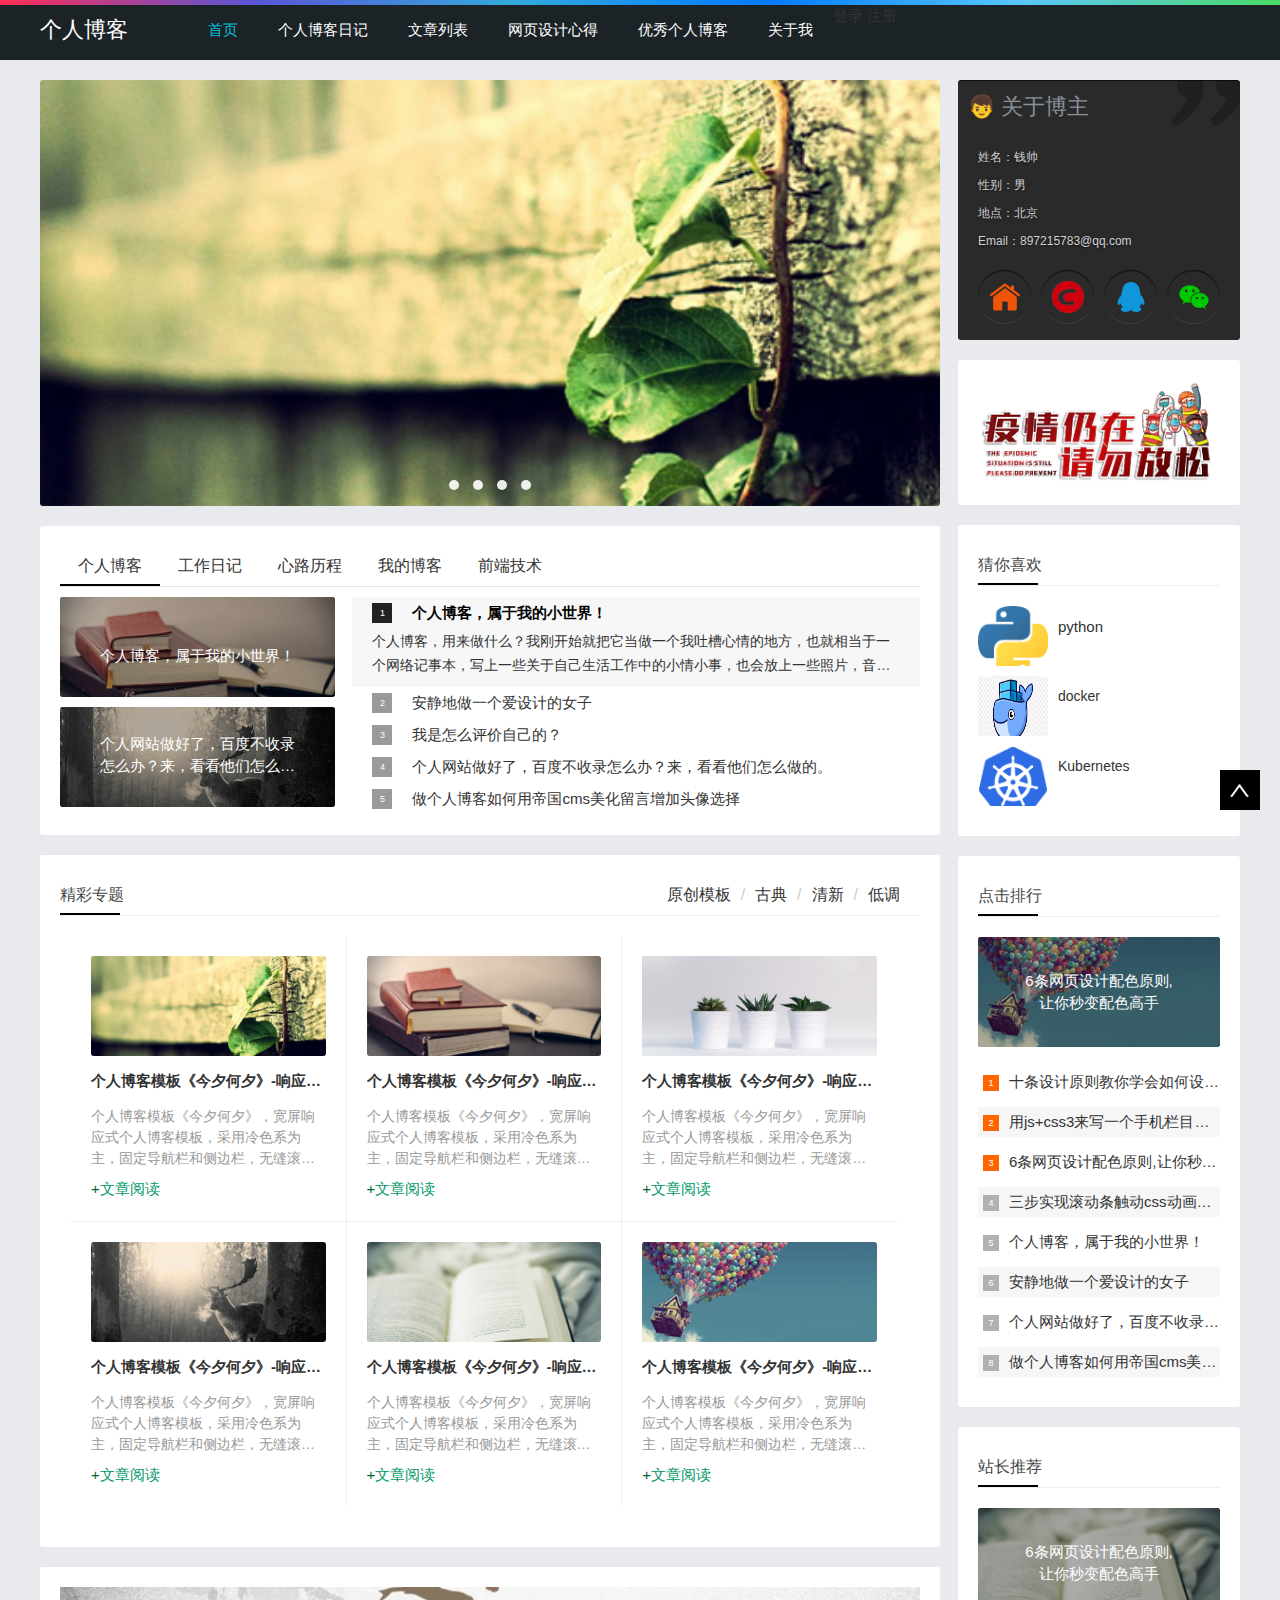
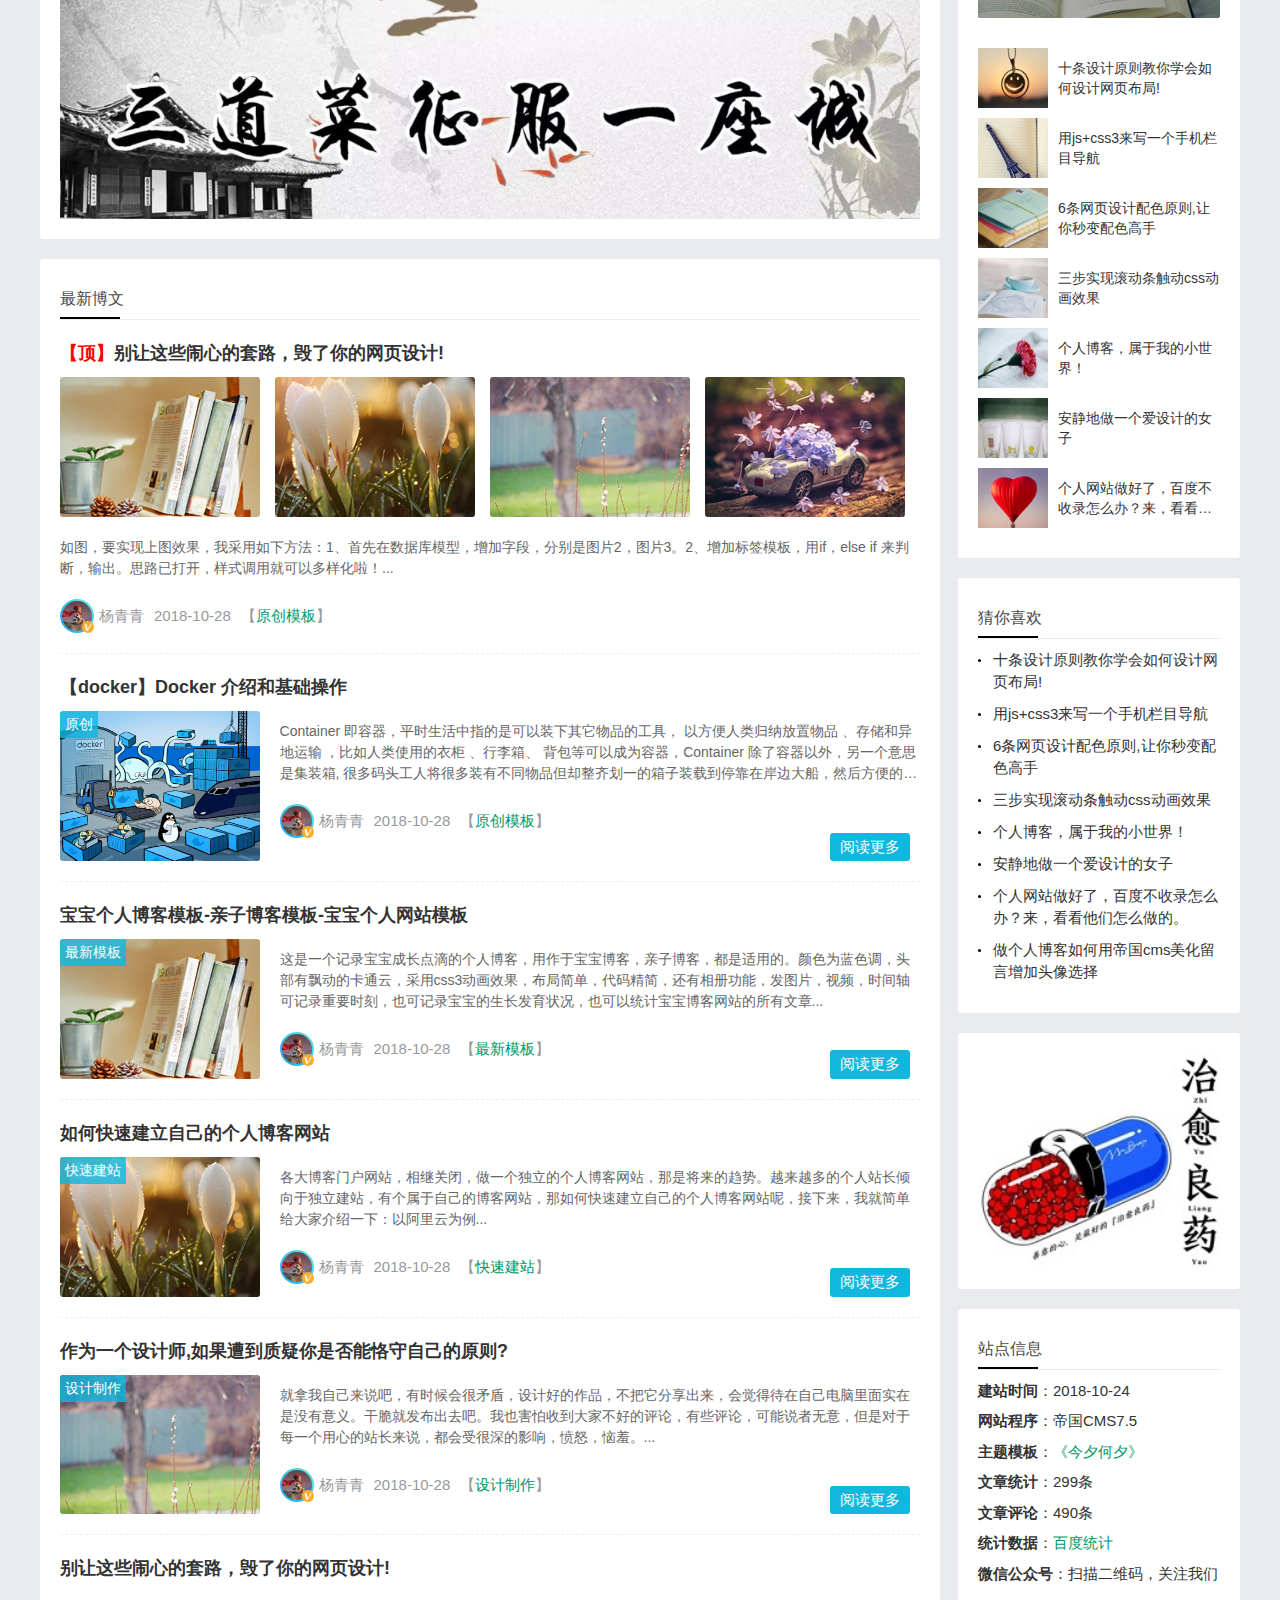
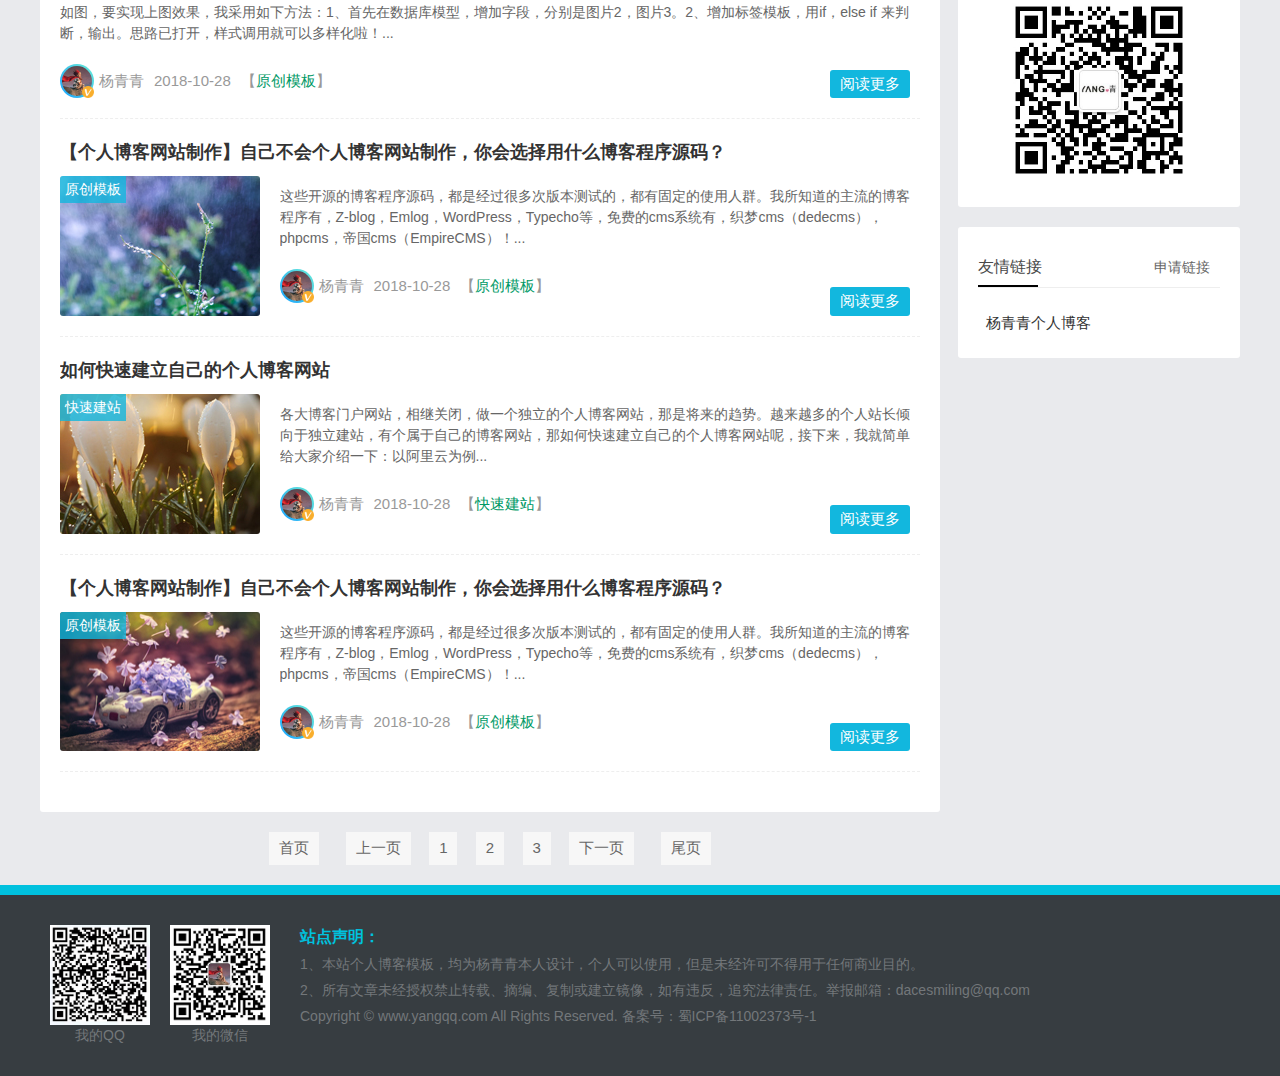
<file: index.html>
<!doctype html>
<html>
<head>
<meta charset="utf-8">
<title>首页-个人博客</title>
<meta name="keywords" content="blog" />
<meta name="description" content="blog" />
<meta name="viewport" content="width=device-width, initial-scale=1.0">
<link rel="shortcut icon" type="favicon.ico" href="images/touxiang.ico">
<link href="css/base.css" rel="stylesheet">
<link href="css/m.css" rel="stylesheet">
<script src="js/jquery-1.8.3.min.js" ></script>
<script src="js/comm.js"></script>
<!--[if lt IE 9]>
<script src="js/modernizr.js"></script>
<![endif]-->
</head>
<body>
<!--top begin-->
<!-- 设置导航条元素 -->
<header id="header">
  <!-- 标题元素 -->
  <div class="navbox">
    <h2 id="mnavh"><span class="navicon"></span></h2>
    <div class="logo"><a href="http://www.qianshuaiblog.com"> 个人博客</a></div>
    <nav>
      <ul id="starlist">
        <li><a href="index.html">首页</a></li>
        <li><a href="list.html">个人博客日记</a></li>
        <li class="menu"><a href="list2.html">文章列表</a>
          <ul class="sub">
            <li><a href="/6">python</a></li>
			      <li><a href="/7">Django</a></li>
            <li><a href="/7">docker</a></li>
            <li><a href="/8">kubernetes</a></li>
          </ul>
          <span></span></li>
        <li><a href="list3.html">网页设计心得</a></li>
        <li><a href="daohang.html">优秀个人博客</a></li>
        <li><a href="about.html">关于我</a></li>
      </ul>
    </nav>
    <div class="login">
      <a href="http://www.qianshuaiblog.com"> 登录 </a>
      <a href="http://www.qianshuaiblog.com"> 注册 </a>
    </div>
<!--     <div class="searchico"></div> -->
  </div>
</header>
<div class="searchbox">
  <div class="search">
    <form action="/e/search/index.php" method="post" name="searchform" id="searchform">
      <input name="keyboard" id="keyboard" class="input_text" value="请输入关键字词" style="color: rgb(153, 153, 153);" onfocus="if(value=='请输入关键字词'){this.style.color='#000';value=''}" onblur="if(value==''){this.style.color='#999';value='请输入关键字词'}" type="text">
      <input name="show" value="title" type="hidden">
      <input name="tempid" value="1" type="hidden">
      <input name="tbname" value="news" type="hidden">
      <input name="Submit" class="input_submit" value="搜索" type="submit">
    </form>
  </div>
  <div class="searchclose"></div>
</div>
<!--top end-->
<article> 
  <!--lbox begin-->
  <div class="lbox"> 
    <!--banbox begin-->
    <div class="banbox">
      <div class="banner">
        <div id="banner" class="fader">
          <li class="slide" ><a href="/" target="_blank"><img src="images/1.jpg"></a></li>
          <li class="slide" ><a href="/" target="_blank"><img src="images/2.jpg"></a></li>
          <li class="slide" ><a href="/" target="_blank"><img src="images/3.jpg"></a></li>
          <li class="slide" ><a href="/" target="_blank"><img src="images/4.jpg"></a></li>
          <div class="fader_controls">
            <div class="page prev" data-target="prev"></div>
            <div class="page next" data-target="next"></div>
            <ul class="pager_list">
            </ul>
          </div>
        </div>
      </div>
    </div>
    <!--banbox end--> 
    <!--headline begin
    <div class="headline">
      <ul>
        <li><a href="/" title="为什么说10月24日是程序员的节日？"><img src="images/h1.jpg" alt="为什么说10月24日是程序员的节日？"><span>为什么说10月24日是程序员的节日？</span></a></li>
        <li><a href="/" title="个人网站做好了，百度不收录怎么办？来，看看他们怎么做的"><img src="images/h2.jpg" alt="个人网站做好了，百度不收录怎么办？来，看看他们怎么做的。"><span>个人网站做好了，百度不收录怎么办？来，看看他们怎么做的。</span></a></li>
      </ul>
    </div>
    <!--headline end-->
    <div class="clearblank"></div>
    <div class="tab_box whitebg">
      <div class="tab_buttons">
        <ul>
          <li class="newscurrent">个人博客</li>
          <li>工作日记</li>
          <li>心路历程</li>
          <li>我的博客</li>
          <li>前端技术</li>
        </ul>
      </div>
      <div class="newstab">
        <div class="newsitem">
          <div class="newspic">
            <ul>
              <li><a href="/"><img src="images/2.jpg"><span>个人博客，属于我的小世界！</span></a></li>
              <li><a href="/"><img src="images/4.jpg"><span>个人网站做好了，百度不收录怎么办？来，看看他们怎么做的</span></a></li>
            </ul>
          </div>
          <ul class="newslist">
            <li><i></i><a href="/">个人博客，属于我的小世界！</a>
              <p>个人博客，用来做什么？我刚开始就把它当做一个我吐槽心情的地方，也就相当于一个网络记事本，写上一些关于自己生活工作中的小情小事，也会放上一些照片，音乐。每天工作回家后就能访问自己的网站，一边听着音乐，一边写写文章。</p>
            </li>
            <li><i></i><a href="/">安静地做一个爱设计的女子</a>
              <p>自从入了这行，很多人跟我说可以做网络教程，我也有考虑，但最终没有实现，因为我觉得在这个教程泛滥的时代，直接做一套免费的原创个人博客模板更为实在。</p>
            </li>
            <li><i></i><a href="/">我是怎么评价自己的？</a>
              <p>为了挨打轻一些，问我哪里来的，我瞎说了一个说那个谁家的，结果，打得更凶。最后事情还原了真相，我妈说，你要说说奶奶家的，都不会打你了。从此以后，我知道撒谎是会付出更惨痛的代价的，我不再撒谎，也不喜欢爱撒谎的人。</p>
            </li>
            <li><i></i><a href="/">个人网站做好了，百度不收录怎么办？来，看看他们怎么做的。</a>
              <p>不管你是学前端的还是后端的，作为一个程序员，做一个自己的博客，那是必然的。咱们的圈子就这么大，想让更多的人了解你，看看你的技术多牛逼，扔一个博客地址就行了</p>
            </li>
            <li><i></i><a href="/">做个人博客如何用帝国cms美化留言增加头像选择</a>
              <p>帝国cms的留言板系统很简单，用户名，邮箱，电话，没有头像显示，如果要增加头像选择，而又不增加表或者字段的情况下，选择改用其中一个字段，比如电话这个，修改一下即可</p>
            </li>
          </ul>
        </div>
        <div class="newsitem">
          <div class="newspic">
            <ul>
              <li><a href="/"><img src="images/3.jpg"><span>个人博客，属于我的小世界！</span></a></li>
              <li><a href="/"><img src="images/1.jpg"><span>个人网站做好了，百度不收录怎么办？来，看看他们怎么做的</span></a></li>
            </ul>
          </div>
          <ul class="newslist">
            <li><i></i><a href="/">安静地做一个爱设计的女子</a>
              <p>自从入了这行，很多人跟我说可以做网络教程，我也有考虑，但最终没有实现，因为我觉得在这个教程泛滥的时代，直接做一套免费的原创个人博客模板更为实在。</p>
            </li>
            <li><i></i><a href="/">我是怎么评价自己的？</a>
              <p>为了挨打轻一些，问我哪里来的，我瞎说了一个说那个谁家的，结果，打得更凶。最后事情还原了真相，我妈说，你要说说奶奶家的，都不会打你了。从此以后，我知道撒谎是会付出更惨痛的代价的，我不再撒谎，也不喜欢爱撒谎的人。</p>
            </li>
            <li><i></i><a href="/">个人博客，属于我的小世界！</a>
              <p>个人博客，用来做什么？我刚开始就把它当做一个我吐槽心情的地方，也就相当于一个网络记事本，写上一些关于自己生活工作中的小情小事，也会放上一些照片，音乐。每天工作回家后就能访问自己的网站，一边听着音乐，一边写写文章。</p>
            </li>
            <li><i></i><a href="/">个人网站做好了，百度不收录怎么办？来，看看他们怎么做的。</a>
              <p>不管你是学前端的还是后端的，作为一个程序员，做一个自己的博客，那是必然的。咱们的圈子就这么大，想让更多的人了解你，看看你的技术多牛逼，扔一个博客地址就行了</p>
            </li>
            <li><i></i><a href="/">做个人博客如何用帝国cms美化留言增加头像选择</a>
              <p>帝国cms的留言板系统很简单，用户名，邮箱，电话，没有头像显示，如果要增加头像选择，而又不增加表或者字段的情况下，选择改用其中一个字段，比如电话这个，修改一下即可</p>
            </li>
          </ul>
        </div>
        <div class="newsitem">
          <div class="newspic">
            <ul>
              <li><a href="/"><img src="images/2.jpg"><span>个人博客，属于我的小世界！</span></a></li>
              <li><a href="/"><img src="images/3.jpg"><span>个人网站做好了，百度不收录怎么办？来，看看他们怎么做的</span></a></li>
            </ul>
          </div>
          <ul class="newslist">
            <li><i></i><a href="/">我是怎么评价自己的？</a>
              <p>为了挨打轻一些，问我哪里来的，我瞎说了一个说那个谁家的，结果，打得更凶。最后事情还原了真相，我妈说，你要说说奶奶家的，都不会打你了。从此以后，我知道撒谎是会付出更惨痛的代价的，我不再撒谎，也不喜欢爱撒谎的人。</p>
            </li>
            <li><i></i><a href="/">个人网站做好了，百度不收录怎么办？来，看看他们怎么做的。</a>
              <p>不管你是学前端的还是后端的，作为一个程序员，做一个自己的博客，那是必然的。咱们的圈子就这么大，想让更多的人了解你，看看你的技术多牛逼，扔一个博客地址就行了</p>
            </li>
            <li><i></i><a href="/">做个人博客如何用帝国cms美化留言增加头像选择</a>
              <p>帝国cms的留言板系统很简单，用户名，邮箱，电话，没有头像显示，如果要增加头像选择，而又不增加表或者字段的情况下，选择改用其中一个字段，比如电话这个，修改一下即可</p>
            </li>
            <li><i></i><a href="/">个人博客，属于我的小世界！</a>
              <p>个人博客，用来做什么？我刚开始就把它当做一个我吐槽心情的地方，也就相当于一个网络记事本，写上一些关于自己生活工作中的小情小事，也会放上一些照片，音乐。每天工作回家后就能访问自己的网站，一边听着音乐，一边写写文章。</p>
            </li>
            <li><i></i><a href="/">安静地做一个爱设计的女子</a>
              <p>自从入了这行，很多人跟我说可以做网络教程，我也有考虑，但最终没有实现，因为我觉得在这个教程泛滥的时代，直接做一套免费的原创个人博客模板更为实在。</p>
            </li>
          </ul>
        </div>
        <div class="newsitem" >
          <div class="newspic">
            <ul>
              <li><a href="/"><img src="images/3.jpg"><span>个人博客，属于我的小世界！</span></a></li>
              <li><a href="/"><img src="images/4.jpg"><span>个人网站做好了，百度不收录怎么办？来，看看他们怎么做的</span></a></li>
            </ul>
          </div>
          <ul class="newslist">
            <li><i></i><a href="/">安静地做一个爱设计的女子</a>
              <p>自从入了这行，很多人跟我说可以做网络教程，我也有考虑，但最终没有实现，因为我觉得在这个教程泛滥的时代，直接做一套免费的原创个人博客模板更为实在。</p>
            </li>
            <li><i></i><a href="/">我是怎么评价自己的？</a>
              <p>为了挨打轻一些，问我哪里来的，我瞎说了一个说那个谁家的，结果，打得更凶。最后事情还原了真相，我妈说，你要说说奶奶家的，都不会打你了。从此以后，我知道撒谎是会付出更惨痛的代价的，我不再撒谎，也不喜欢爱撒谎的人。</p>
            </li>
            <li><i></i><a href="/">个人博客，属于我的小世界！</a>
              <p>个人博客，用来做什么？我刚开始就把它当做一个我吐槽心情的地方，也就相当于一个网络记事本，写上一些关于自己生活工作中的小情小事，也会放上一些照片，音乐。每天工作回家后就能访问自己的网站，一边听着音乐，一边写写文章。</p>
            </li>
            <li><i></i><a href="/">个人网站做好了，百度不收录怎么办？来，看看他们怎么做的。</a>
              <p>不管你是学前端的还是后端的，作为一个程序员，做一个自己的博客，那是必然的。咱们的圈子就这么大，想让更多的人了解你，看看你的技术多牛逼，扔一个博客地址就行了</p>
            </li>
            <li><i></i><a href="/">做个人博客如何用帝国cms美化留言增加头像选择</a>
              <p>帝国cms的留言板系统很简单，用户名，邮箱，电话，没有头像显示，如果要增加头像选择，而又不增加表或者字段的情况下，选择改用其中一个字段，比如电话这个，修改一下即可</p>
            </li>
          </ul>
        </div>
        <div class="newsitem" >
          <div class="newspic">
            <ul>
              <li><a href="/"><img src="images/h2.jpg"><span>个人博客，属于我的小世界！</span></a></li>
              <li><a href="/"><img src="images/h1.jpg"><span>个人网站做好了，百度不收录怎么办？来，看看他们怎么做的</span></a></li>
            </ul>
          </div>
          <ul class="newslist">
            <li><i></i><a href="/">我是怎么评价自己的？</a>
              <p>为了挨打轻一些，问我哪里来的，我瞎说了一个说那个谁家的，结果，打得更凶。最后事情还原了真相，我妈说，你要说说奶奶家的，都不会打你了。从此以后，我知道撒谎是会付出更惨痛的代价的，我不再撒谎，也不喜欢爱撒谎的人。</p>
            </li>
            <li><i></i><a href="/">个人博客，属于我的小世界！</a>
              <p>个人博客，用来做什么？我刚开始就把它当做一个我吐槽心情的地方，也就相当于一个网络记事本，写上一些关于自己生活工作中的小情小事，也会放上一些照片，音乐。每天工作回家后就能访问自己的网站，一边听着音乐，一边写写文章。</p>
            </li>
            <li><i></i><a href="/">安静地做一个爱设计的女子</a>
              <p>自从入了这行，很多人跟我说可以做网络教程，我也有考虑，但最终没有实现，因为我觉得在这个教程泛滥的时代，直接做一套免费的原创个人博客模板更为实在。</p>
            </li>
            <li><i></i><a href="/">个人网站做好了，百度不收录怎么办？来，看看他们怎么做的。</a>
              <p>不管你是学前端的还是后端的，作为一个程序员，做一个自己的博客，那是必然的。咱们的圈子就这么大，想让更多的人了解你，看看你的技术多牛逼，扔一个博客地址就行了</p>
            </li>
            <li><i></i><a href="/">做个人博客如何用帝国cms美化留言增加头像选择</a>
              <p>帝国cms的留言板系统很简单，用户名，邮箱，电话，没有头像显示，如果要增加头像选择，而又不增加表或者字段的情况下，选择改用其中一个字段，比如电话这个，修改一下即可</p>
            </li>
          </ul>
        </div>
      </div>
    </div>
    <!--tab_box end-->
    <div class="zhuanti whitebg">
      <h2 class="htitle"><span class="hnav"><a href="/">原创模板</a><a href="/">古典</a><a href="/">清新</a><a href="/">低调</a></span>精彩专题</h2>
      <ul>
        <li> <i class="ztpic"><a href="/" target="_blank"><img src="images/1.jpg"></a></i> <b>个人博客模板《今夕何夕》-响应式个人...</b><span>个人博客模板《今夕何夕》，宽屏响应式个人博客模板，采用冷色系为主，固定导航栏和侧边栏，无缝滚动图片...</span><a href="" target="_blank" class="readmore">文章阅读</a> </li>
        <li> <i class="ztpic"><a href="/" target="_blank"><img src="images/2.jpg"></a></i> <b>个人博客模板《今夕何夕》-响应式个人...</b><span>个人博客模板《今夕何夕》，宽屏响应式个人博客模板，采用冷色系为主，固定导航栏和侧边栏，无缝滚动图片...</span><a href="" target="_blank" class="readmore">文章阅读</a> </li>
        <li> <i class="ztpic"><a href="/" target="_blank"><img src="images/3.jpg"></a></i> <b>个人博客模板《今夕何夕》-响应式个人...</b><span>个人博客模板《今夕何夕》，宽屏响应式个人博客模板，采用冷色系为主，固定导航栏和侧边栏，无缝滚动图片...</span><a href="" target="_blank" class="readmore">文章阅读</a> </li>
        <li> <i class="ztpic"><a href="/" target="_blank"><img src="images/4.jpg"></a></i> <b>个人博客模板《今夕何夕》-响应式个人...</b><span>个人博客模板《今夕何夕》，宽屏响应式个人博客模板，采用冷色系为主，固定导航栏和侧边栏，无缝滚动图片...</span><a href="" target="_blank" class="readmore">文章阅读</a> </li>
        <li> <i class="ztpic"><a href="/" target="_blank"><img src="images/h2.jpg"></a></i> <b>个人博客模板《今夕何夕》-响应式个人...</b><span>个人博客模板《今夕何夕》，宽屏响应式个人博客模板，采用冷色系为主，固定导航栏和侧边栏，无缝滚动图片...</span><a href="" target="_blank" class="readmore">文章阅读</a> </li>
        <li> <i class="ztpic"><a href="/" target="_blank"><img src="images/h1.jpg"></a></i> <b>个人博客模板《今夕何夕》-响应式个人...</b><span>个人博客模板《今夕何夕》，宽屏响应式个人博客模板，采用冷色系为主，固定导航栏和侧边栏，无缝滚动图片...</span><a href="" target="_blank" class="readmore">文章阅读</a> </li>
      </ul>
    </div>
    <div class="ad whitebg"> <img src="images/longad.jpg"> </div>
    <div class="whitebg bloglist">
      <h2 class="htitle">最新博文</h2>
      <ul>
        <!--多图模式 置顶设计-->
        <li>
          <h3 class="blogtitle"><a href="/" target="_blank"><b>【顶】</b>别让这些闹心的套路，毁了你的网页设计!</a></h3>
          <span class="bplist"><a href="/"> <img src="images/b02.jpg" alt=""></a> <a href="/"><img src="images/b03.jpg" alt=""></a> <a href="/"><img src="images/b04.jpg" alt=""> </a><a href="/"><img src="images/b05.jpg" alt=""> </a></span>
          <p class="blogtext">如图，要实现上图效果，我采用如下方法：1、首先在数据库模型，增加字段，分别是图片2，图片3。2、增加标签模板，用if，else if 来判断，输出。思路已打开，样式调用就可以多样化啦！... </p>
          <p class="bloginfo"><i class="avatar"><img src="images/avatar.jpg"></i><span>杨青青</span><span>2018-10-28</span><span>【<a href="/">原创模板</a>】</span></p>
        </li>
        <!--单图-->
        <li>
          <h3 class="blogtitle"><a href="/" target="_blank">【docker】Docker 介绍和基础操作</a></h3>
          <span class="blogpic imgscale"><i><a href="/"> 原创 </a></i><a href="/" title=""><img src="images/docker1.png" alt=""></a></span>
          <p class="blogtext">Container 即容器，平时生活中指的是可以装下其它物品的工具， 以方便人类归纳放置物品 、存储和异地运输 ，比如人类使用的衣柜 、行李箱、 背包等可以成为容器，Container 除了容器以外，另一个意思是集装箱, 很多码头工人将很多装有不同物品但却整齐划一的箱子装载到停靠在岸边大船，然后方便的运来运去。 </p>
          <p class="bloginfo"><i class="avatar"><img src="images/avatar.jpg"></i><span>杨青青</span><span>2018-10-28</span><span>【<a href="/">原创模板</a>】</span></p>
          <a href="/" class="viewmore">阅读更多</a> </li>
        <li>
          <h3 class="blogtitle"><a href="/" target="_blank">宝宝个人博客模板-亲子博客模板-宝宝个人网站模板</a></h3>
          <span class="blogpic imgscale"><i><a href="/">最新模板</a></i><a href="/" title=""><img src="images/b02.jpg" alt=""></a></span>
          <p class="blogtext">这是一个记录宝宝成长点滴的个人博客，用作于宝宝博客，亲子博客，都是适用的。颜色为蓝色调，头部有飘动的卡通云，采用css3动画效果，布局简单，代码精简，还有相册功能，发图片，视频，时间轴可记录重要时刻，也可记录宝宝的生长发育状况，也可以统计宝宝博客网站的所有文章... </p>
          <p class="bloginfo"><i class="avatar"><img src="images/avatar.jpg"></i><span>杨青青</span><span>2018-10-28</span><span>【<a href="/">最新模板</a>】</span></p>
          <a href="/" class="viewmore">阅读更多</a> </li>
        <li>
          <h3 class="blogtitle"><a href="/" target="_blank">如何快速建立自己的个人博客网站</a></h3>
          <span class="blogpic imgscale"><i><a href="/">快速建站</a></i><a href="/" title=""><img src="images/b03.jpg" alt=""></a></span>
          <p class="blogtext">各大博客门户网站，相继关闭，做一个独立的个人博客网站，那是将来的趋势。越来越多的个人站长倾向于独立建站，有个属于自己的博客网站，那如何快速建立自己的个人博客网站呢，接下来，我就简单给大家介绍一下：以阿里云为例... </p>
          <p class="bloginfo"><i class="avatar"><img src="images/avatar.jpg"></i><span>杨青青</span><span>2018-10-28</span><span>【<a href="/">快速建站</a>】</span></p>
          <a href="/" class="viewmore">阅读更多</a> </li>
        <li>
          <h3 class="blogtitle"><a href="/" target="_blank">作为一个设计师,如果遭到质疑你是否能恪守自己的原则?</a></h3>
          <span class="blogpic imgscale"><i><a href="/">设计制作</a></i><a href="/" title=""><img src="images/b04.jpg" alt=""></a></span>
          <p class="blogtext">就拿我自己来说吧，有时候会很矛盾，设计好的作品，不把它分享出来，会觉得待在自己电脑里面实在是没有意义。干脆就发布出去吧。我也害怕收到大家不好的评论，有些评论，可能说者无意，但是对于每一个用心的站长来说，都会受很深的影响，愤怒，恼羞。... </p>
          <p class="bloginfo"><i class="avatar"><img src="images/avatar.jpg"></i><span>杨青青</span><span>2018-10-28</span><span>【<a href="/">设计制作</a>】</span></p>
          <a href="/" class="viewmore">阅读更多</a> </li>
        <!--纯文字-->
        <li>
          <h3 class="blogtitle"><a href="/" target="_blank">别让这些闹心的套路，毁了你的网页设计!</a></h3>
          <p class="blogtext">如图，要实现上图效果，我采用如下方法：1、首先在数据库模型，增加字段，分别是图片2，图片3。2、增加标签模板，用if，else if 来判断，输出。思路已打开，样式调用就可以多样化啦！... </p>
          <p class="bloginfo"><i class="avatar"><img src="images/avatar.jpg"></i><span>杨青青</span><span>2018-10-28</span><span>【<a href="/">原创模板</a>】</span></p>
          <a href="/" class="viewmore">阅读更多</a> </li>
        <!--单图-->
        <li>
          <h3 class="blogtitle"><a href="/" target="_blank">【个人博客网站制作】自己不会个人博客网站制作，你会选择用什么博客程序源码？</a></h3>
          <span class="blogpic imgscale"><i><a href="/">原创模板</a></i><a href="/" title=""><img src="images/b01.jpg" alt=""></a></span>
          <p class="blogtext">这些开源的博客程序源码，都是经过很多次版本测试的，都有固定的使用人群。我所知道的主流的博客程序有，Z-blog，Emlog，WordPress，Typecho等，免费的cms系统有，织梦cms（dedecms），phpcms，帝国cms（EmpireCMS）！... </p>
          <p class="bloginfo"><i class="avatar"><img src="images/avatar.jpg"></i><span>杨青青</span><span>2018-10-28</span><span>【<a href="/">原创模板</a>】</span></p>
          <a href="/" class="viewmore">阅读更多</a> </li>
        <li>
          <h3 class="blogtitle"><a href="/" target="_blank">如何快速建立自己的个人博客网站</a></h3>
          <span class="blogpic imgscale"><i><a href="/">快速建站</a></i><a href="/" title=""><img src="images/b03.jpg" alt=""></a></span>
          <p class="blogtext">各大博客门户网站，相继关闭，做一个独立的个人博客网站，那是将来的趋势。越来越多的个人站长倾向于独立建站，有个属于自己的博客网站，那如何快速建立自己的个人博客网站呢，接下来，我就简单给大家介绍一下：以阿里云为例... </p>
          <p class="bloginfo"><i class="avatar"><img src="images/avatar.jpg"></i><span>杨青青</span><span>2018-10-28</span><span>【<a href="/">快速建站</a>】</span></p>
          <a href="/" class="viewmore">阅读更多</a> </li>
        <li>
          <h3 class="blogtitle"><a href="/" target="_blank">【个人博客网站制作】自己不会个人博客网站制作，你会选择用什么博客程序源码？</a></h3>
          <span class="blogpic imgscale"><i><a href="/">原创模板</a></i><a href="/" title=""><img src="images/b05.jpg" alt=""></a></span>
          <p class="blogtext">这些开源的博客程序源码，都是经过很多次版本测试的，都有固定的使用人群。我所知道的主流的博客程序有，Z-blog，Emlog，WordPress，Typecho等，免费的cms系统有，织梦cms（dedecms），phpcms，帝国cms（EmpireCMS）！... </p>
          <p class="bloginfo"><i class="avatar"><img src="images/avatar.jpg"></i><span>杨青青</span><span>2018-10-28</span><span>【<a href="/">原创模板</a>】</span></p>
          <a href="/" class="viewmore">阅读更多</a> </li>
      </ul>
    </div>
    <!--bloglist end--> 
	
	<!--pagelist-->
    <div class="pagelist">
		<a href="/download/index_3.html">首页</a>&nbsp;&nbsp;&nbsp;
		<a href="/download/index_3.html">上一页</a>&nbsp;
		<a href="/download/index_2.html">1</a>&nbsp;
		<a href="/download/index_2.html">2</a>&nbsp;
		<a href="/download/index_3.html">3</a>&nbsp;
		<a href="/download/index_2.html">下一页</a>&nbsp;&nbsp;&nbsp;
		<a href="/download/index_3.html">尾页</a></div>
      <!--pagelist end--> 
  </div>
  <div class="rbox">
    <div class="card">
      <h2>👦 关于博主</h2>
      <p>姓名：钱帅</p>
      <p>性别：男</p>
      <p>地点：北京</p>
      <p>Email：897215783@qq.com</p>
      <ul class="linkmore">
        <li><a href="http://www.qianshuaiblog.com" target="_blank" class="iconfont icon-zhuye" title="网站首页"></a></li>
        <li><a href="http://mail.qq.com/cgi-bin/qm_share?t=qm_mailme&email=HHh9cn95b3F1cHVye1xtbTJ-c3E" target="_blank" class="iconfont icon-youxiang" title="我的CSDN"></a></li>
        <li id="--"><a href="#" target="_blank" class="iconfont icon---" title="扫一扫二维码，加我QQ吧"></a><i><img src="images/qq.png"></i></li>
        <li id="weixin"><a href="#" target="_blank" class="iconfont icon-weixin" title="扫一扫上面的二维码图案，加我微信"></a><i><img src="images/wx.png"></i></li>
      </ul>
    </div>
	<div class="ad whitebg imgscale ">
      <ul>
        <a href="https://www.baidu.com/s?wd=%E7%96%AB%E6%83%85" target="_blank" ><img src="images/syy1.png"></a>
      </ul>
    </div>
	    <div class="whitebg tuijian">
      <h2 class="htitle">猜你喜欢</h2>
      <ul>
        <li><a href="/"><i><img src="images/python_logo.png"></i>
          <p></p>
          </a> python </li>
        <li><a href="/"><i><img src="images/docker_logo.png"></i>
          <p> docker </p>
          </a></li>
        <li><a href="/"><i><img src="images/k8s_logo.png"></i>
          <p> Kubernetes </p>
          </a></li>
      </ul>
    </div>
    <div class="whitebg paihang">
      <h2 class="htitle">点击排行</h2>
      <section class="topnews imgscale"><a href="/"><img src="images/h1.jpg"><span>6条网页设计配色原则,让你秒变配色高手</span></a></section>
      <ul>
        <li><i></i><a href="/">十条设计原则教你学会如何设计网页布局!</a></li>
        <li><i></i><a href="/">用js+css3来写一个手机栏目导航</a></li>
        <li><i></i><a href="/">6条网页设计配色原则,让你秒变配色高手</a></li>
        <li><i></i><a href="/">三步实现滚动条触动css动画效果</a></li>
        <li><i></i><a href="/">个人博客，属于我的小世界！</a></li>
        <li><i></i><a href="/">安静地做一个爱设计的女子</a></li>
        <li><i></i><a href="/">个人网站做好了，百度不收录怎么办？来，看看他们怎么做的。</a></li>
        <li><i></i><a href="/">做个人博客如何用帝国cms美化留言增加头像选择</a></li>
      </ul>
    </div>
    <div class="whitebg tuijian">
      <h2 class="htitle">站长推荐</h2>
      <section class="topnews imgscale"><a href="/"><img src="images/h2.jpg"><span>6条网页设计配色原则,让你秒变配色高手</span></a></section>
      <ul>
        <li><a href="/"><i><img src="images/text01.jpg"></i>
          <p>十条设计原则教你学会如何设计网页布局!</p>
          </a></li>
        <li><a href="/"><i><img src="images/text02.jpg"></i>
          <p>用js+css3来写一个手机栏目导航</p>
          </a></li>
        <li><a href="/"><i><img src="images/text03.jpg"></i>
          <p>6条网页设计配色原则,让你秒变配色高手</p>
          </a></li>
        <li><a href="/"><i><img src="images/text04.jpg"></i>
          <p>三步实现滚动条触动css动画效果</p>
          </a></li>
        <li><a href="/"><i><img src="images/text05.jpg"></i>
          <p>个人博客，属于我的小世界！</p>
          </a></li>
        <li><a href="/"><i><img src="images/text06.jpg"></i>
          <p>安静地做一个爱设计的女子</p>
          </a></li>
        <li><a href="/"><i><img src="images/text07.jpg"></i>
          <p>个人网站做好了，百度不收录怎么办？来，看看他们怎么做的。</p>
          </a></li>
      </ul>
    </div>
    <div class="whitebg wenzi">
      <h2 class="htitle">猜你喜欢</h2>
      <ul>
        <li><a href="/">十条设计原则教你学会如何设计网页布局!</a></li>
        <li><a href="/">用js+css3来写一个手机栏目导航</a></li>
        <li><a href="/">6条网页设计配色原则,让你秒变配色高手</a></li>
        <li><a href="/">三步实现滚动条触动css动画效果</a></li>
        <li><a href="/">个人博客，属于我的小世界！</a></li>
        <li><a href="/">安静地做一个爱设计的女子</a></li>
        <li><a href="/">个人网站做好了，百度不收录怎么办？来，看看他们怎么做的。</a></li>
        <li><a href="/">做个人博客如何用帝国cms美化留言增加头像选择</a></li>
      </ul>
    </div>
    <div class="ad whitebg imgscale">
      <ul>
        <a href="https://www.baidu.com/s?wd=%E5%86%85%E5%BF%83%E8%89%AF%E8%8D%AF" target="_blank" ><img src="images/syy2.jpg"></a>
      </ul>
    </div>
    <div class="whitebg tongji">
      <h2 class="htitle">站点信息</h2>
      <ul>
        <li><b>建站时间</b>：2018-10-24</li>
        <li><b>网站程序</b>：帝国CMS7.5</li>
        <li><b>主题模板</b>：<a href="http://www.yangqq.com" target="_blank">《今夕何夕》</a></li>
        <li><b>文章统计</b>：299条</li>
        <li><b>文章评论</b>：490条</li>
        <li><b>统计数据</b>：<a href="/">百度统计</a></li>
        <li><b>微信公众号</b>：扫描二维码，关注我们</li>
        <img src="images/wxgzh.jpg" class="tongji_gzh">
      </ul>
    </div>
    <div class="links whitebg">
      <h2 class="htitle"><span class="sqlink"><a href="/">申请链接</a></span>友情链接</h2>
      <ul>
        <li><a href="http://www.yangqq.com" target="_blank">杨青青个人博客</a></li>
      </ul>
    </div>
  </div>
</article>
<footer>
  <div class="box">
    <div class="wxbox">
      <ul>
        <li><img src="images/qq.png"><span>我的QQ</span></li>
        <li><img src="images/wx.png"><span>我的微信</span></li>
      </ul>
    </div>
    <div class="endnav">
      <p><b>站点声明：</b></p>
      <p>1、本站个人博客模板，均为杨青青本人设计，个人可以使用，但是未经许可不得用于任何商业目的。</p>
      <p>2、所有文章未经授权禁止转载、摘编、复制或建立镜像，如有违反，追究法律责任。举报邮箱：<a href="http://mail.qq.com/cgi-bin/qm_share?t=qm_mailme&email=HHh9cn95b3F1cHVye1xtbTJ-c3E" target="_blank">dacesmiling@qq.com</a></p>
      <p>Copyright © <a href="http://www.yangqq.com" target="_blank">www.yangqq.com</a> All Rights Reserved. 备案号：<a href="http://www.miitbeian.gov.cn/" target="_blank">蜀ICP备11002373号-1</a></p>
    </div>
  </div>
  <a href="#">
  <div class="top"></div>
  </a> </footer>
</body>
</html>
</file>
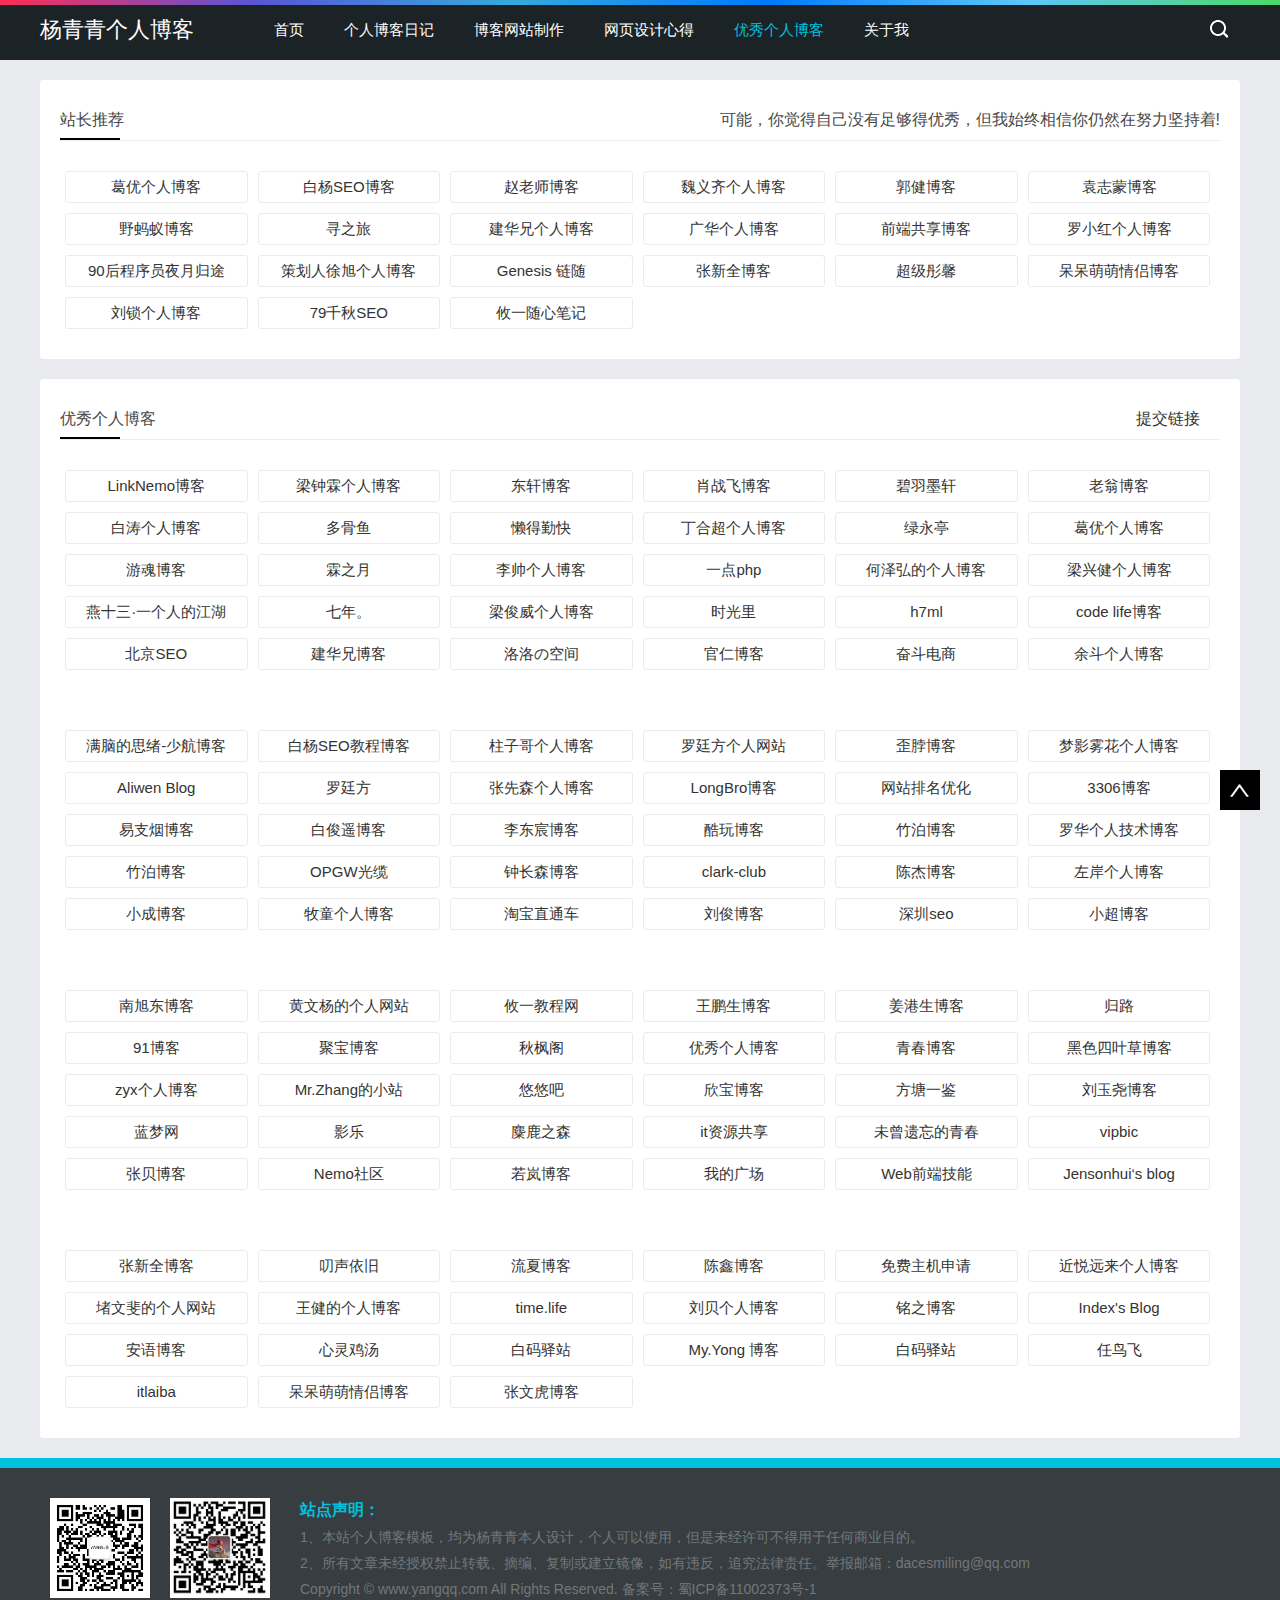
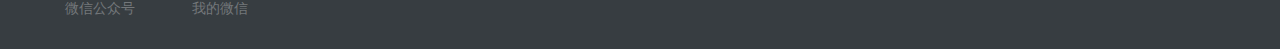
<file: daohang.html>
<!doctype html>
<html>
<head>
<meta charset="utf-8">
<title>列表页-杨青青个人博客模板主题《今夕何夕》</title>
<meta name="keywords" content="blog" />
<meta name="description" content="blog" />
<meta name="viewport" content="width=device-width, initial-scale=1.0">
<link href="css/base.css" rel="stylesheet">
<link href="css/m.css" rel="stylesheet">
<script src="js/jquery-1.8.3.min.js" ></script>
<script src="js/comm.js"></script>
<!--[if lt IE 9]>
<script src="js/modernizr.js"></script>
<![endif]-->
</head>
<body>
<!--top begin-->
<header id="header">
  <div class="navbox">
    <h2 id="mnavh"><span class="navicon"></span></h2>
    <div class="logo"><a href="http://www.yangqq.com">杨青青个人博客</a></div>
    <nav>
      <ul id="starlist">
        <li><a href="index.html">首页</a></li>
        <li><a href="list.html">个人博客日记</a></li>
        <li class="menu"><a href="list2.html">博客网站制作</a>
          <ul class="sub">
            <li><a href="/6">推荐工具</a></li>
            <li><a href="/7">JS经典实例</a></li>
            <li><a href="/8">网站建设</a></li>
            <li><a href="/7">CSS3|Html5</a></li>
            <li><a href="/8">心得笔记</a></li>
          </ul>
          <span></span></li>
        <li><a href="list3.html">网页设计心得</a></li>
        <li><a href="daohang.html">优秀个人博客</a></li>
        <li><a href="about.html">关于我</a></li>
      </ul>
    </nav>
    <div class="searchico"></div>
  </div>
</header>
<div class="searchbox">
  <div class="search">
    <form action="/e/search/index.php" method="post" name="searchform" id="searchform">
      <input name="keyboard" id="keyboard" class="input_text" value="请输入关键字词" style="color: rgb(153, 153, 153);" onfocus="if(value=='请输入关键字词'){this.style.color='#000';value=''}" onblur="if(value==''){this.style.color='#999';value='请输入关键字词'}" type="text">
      <input name="show" value="title" type="hidden">
      <input name="tempid" value="1" type="hidden">
      <input name="tbname" value="news" type="hidden">
      <input name="Submit" class="input_submit" value="搜索" type="submit">
    </form>
  </div>
  <div class="searchclose"></div>
</div>
<!--top end-->
<article>
  <div class="whitebg">
    <h2 class="htitle"><span class="hnav">可能，你觉得自己没有足够得优秀，但我始终相信你仍然在努力坚持着!</span>站长推荐</h2>
    <ul class="site_tj">
      <li><a href="https://www.lovey9.com/" target="_blank" title="葛优个人博客">葛优个人博客</a></li>
      <li><a href="http://www.baiyangseo.com/" target="_blank" title="白杨SEO博客">白杨SEO博客</a></li>
      <li><a href="http://www.mrszhao.com/" target="_blank" title="赵老师博客">赵老师博客</a></li>
      <li><a href="https://www.weiyiqi.net/" target="_blank" title="魏义齐个人博客">魏义齐个人博客</a></li>
      <li><a href="http://www.guojian945.com/" target="_blank" title="郭健博客">郭健博客</a></li>
      <li><a href="http://blog.yzmcms.com" target="_blank" title="袁志蒙博客">袁志蒙博客</a></li>
      <li><a href="http://www.yemayi.cn" title="野蚂蚁博客" target="_blank">野蚂蚁博客</a></li>
      <li><a href="http://www.searchtrip.cn/" title="寻之旅" target="_blank">寻之旅</a></li>
      <li><a href="http://www.jianhuax.com/" title="建华兄个人博客" target="_blank">建华兄个人博客</a></li>
      <li><a href="http://www.garyhua.com/" title="广华个人博客" target="_blank">广华个人博客</a></li>
      <li><a href="http://www.sharedblog.cn/" title="前端共享博客" target="_blank">前端共享博客</a></li>
      <li><a href="http://www.gaibt.com/" target="_blank" title="罗小红个人博客">罗小红个人博客</a></li>
      <li><a href="http://www.guitu18.com/" target="_blank" title="夜月归途">90后程序员夜月归途</a></li>
      <li><a href="http://www.asxuxu.com/" target="_blank" title="徐旭个人博客">策划人徐旭个人博客</a></li>
      <li><a href="http://www.genesisfor.com" target="_blank" title="Genesis 链随">Genesis 链随</a></li>
      <li><a href="http://blog.zxq2.com" target="_blank" title="张新全博客">张新全博客</a></li>
      <li><a href="http://zhangtongxin.cn/" target="_blank" title="超级彤馨">超级彤馨</a></li>
      <li><a href="http://www.jzdlink.com/" target="_blank" title="呆呆萌萌情侣博客">呆呆萌萌情侣博客</a></li>
      <li><a href="https://www.otaozi.com/" target="_blank" title="刘锁个人博客">刘锁个人博客</a></li>
      <li><a href="http://www.79bcseo.com/" target="_blank" title="79千秋SEO">79千秋SEO</a></li>
      <li><a href="http://www.yoyibk.top" target="_blank" title="攸一随心笔记">攸一随心笔记</a></li>
    </ul>
  </div>
  <div class="whitebg">
    <h2 class="htitle"><span class="hnav"><a href="/" target="_blank">提交链接</a></span>优秀个人博客</h2>
    <ul class="site_tj site_yx">
      <li><a href="https://www.link-nemo.com" target="_blank" title="id=11 LinkNemo博客">LinkNemo博客</a></li>
      <li><a href="http://www.liangzl.com" target="_blank" title="id=12 梁钟霖个人博客">梁钟霖个人博客</a></li>
      <li><a href="http://www.dxblog.cn" target="_blank" title="id=16 东轩博客">东轩博客</a></li>
      <li><a href="http://www.xiaozhanfei.com" target="_blank" title="id=18 肖战飞博客">肖战飞博客</a></li>
      <li><a href="http://www.biymx.com" target="_blank" title="id=24 碧羽墨轩">碧羽墨轩</a></li>
      <li><a href="http://www.wengfw.com" target="_blank" title="id=40 老翁博客">老翁博客</a></li>
      <li><a href="http://baitaoblog.com" target="_blank" title="id=44 白涛个人博客">白涛个人博客</a></li>
      <li><a href="http://www.duoguyu.com" target="_blank" title="id=55 多骨鱼">多骨鱼</a></li>
      <li><a href="http://masuit.com" target="_blank" title="id=57 懒得勤快">懒得勤快</a></li>
      <li><a href="http://t.iaozi.com" target="_blank" title="id=58 丁合超个人博客">丁合超个人博客</a></li>
      <li><a href="http://www.lvyot.com" target="_blank" title="id=62 绿永亭">绿永亭</a></li>
      <li><a href="http://www.lovey9.com" target="_blank" title="id=64 葛优个人博客">葛优个人博客</a></li>
      <li><a href="https://www.iyouhun.com" target="_blank" title="id=65 游魂博客">游魂博客</a></li>
      <li><a href="http://www.rainsmoon.com" target="_blank" title="id=66 霖之月">霖之月</a></li>
      <li><a href="http://www.lishuai7.cn" target="_blank" title="id=72 李帅个人博客">李帅个人博客</a></li>
      <li><a href="https://www.yidianphp.com" target="_blank" title="id=73 一点php">一点php</a></li>
      <li><a href="http://www.zfowed.com/" target="_blank" title="id=75 何泽弘的个人博客">何泽弘的个人博客</a></li>
      <li><a href="https://liangxingjian.com/" target="_blank" title="id=76 梁兴健个人博客">梁兴健个人博客</a></li>
      <li><a href="https://www.yanshisan.cn" target="_blank" title="id=79 燕十三·一个人的江湖">燕十三·一个人的江湖</a></li>
      <li><a href="http://www.supert.net.cn" target="_blank" title="id=80 七年。">七年。</a></li>
      <li><a href="http://www.sz-yun.com" target="_blank" title="id=83 梁俊威个人博客">梁俊威个人博客</a></li>
      <li><a href="http://www.liveintime.cn" target="_blank" title="id=85 时光里">时光里</a></li>
      <li><a href="https://h7ml.coding.me" target="_blank" title="id=90 h7ml">h7ml</a></li>
      <li><a href="https://blog.techauch.com/" target="_blank" title="id=91 code life博客">code life博客</a></li>
      <li><a href="http://www.tk3u.com/" target="_blank" title="id=92 北京SEO">北京SEO</a></li>
      <li><a href="http://jianhuax.com" target="_blank" title="id=95 建华兄博客">建华兄博客</a></li>
      <li><a href="http://www.luoluolzb.cn" target="_blank" title="id=97 洛洛の空间">洛洛の空间</a></li>
      <li><a href="http://mrxiao.cc" target="_blank" title="id=101 官仁博客">官仁博客</a></li>
      <li><a href="http://www.wzzwl.com/" target="_blank" title="id=112 奋斗电商">奋斗电商</a></li>
      <li><a href="https://www.yudouyudou.com/" target="_blank" title="id=113 余斗个人博客">余斗个人博客</a></li>
      <li><a href="http://shaohang.xin" target="_blank" title="id=114 满脑的思绪-少航博客">满脑的思绪-少航博客</a></li>
      <li><a href="http://www.baiyangseo.com" target="_blank" title="id=115 白杨SEO教程博客">白杨SEO教程博客</a></li>
      <li><a href="http://www.sofiazsx.cn" target="_blank" title="id=117 柱子哥个人博客">柱子哥个人博客</a></li>
      <li><a href="http://www.luotf.com" target="_blank" title="id=118 罗廷方个人网站">罗廷方个人网站</a></li>
      <li><a href="http://www.zxlmx.com" target="_blank" title="id=120 歪脖博客">歪脖博客</a></li>
      <li><a href="http://www.mywhblog.cn" target="_blank" title="id=121 梦影雾花个人博客">梦影雾花个人博客</a></li>
      <li><a href="http://aliwen.baomanxi.top/" target="_blank" title="id=122 Aliwen Blog">Aliwen Blog</a></li>
      <li><a href="http://www.luotf.com" target="_blank" title="id=123 罗廷方">罗廷方</a></li>
      <li><a href="http://www.zhangqinblog.com" target="_blank" title="id=124 张先森个人博客">张先森个人博客</a></li>
      <li><a href="http://www.longqcloud.cn/LongBlog" target="_blank" title="id=125 LongBro博客">LongBro博客</a></li>
      <li><a href="http://www.cwtseo.com" target="_blank" title="id=126 网站排名优化">网站排名优化</a></li>
      <li><a href="http://www.yuqh.vip" target="_blank" title="id=128 3306博客">3306博客</a></li>
      <li><a href="http://www.1zyan.cn" target="_blank" title="id=130 易支烟博客">易支烟博客</a></li>
      <li><a href="https://baijunyao.com/" target="_blank" title="id=131 白俊遥博客">白俊遥博客</a></li>
      <li><a href="http://www.lidongchen.cn" target="_blank" title="id=133 李东宸博客">李东宸博客</a></li>
      <li><a href="https://suaku.cn/" target="_blank" title="id=134 酷玩博客">酷玩博客</a></li>
      <li><a href="http://www.wentao.group" target="_blank" title="id=135 竹泊博客">竹泊博客</a></li>
      <li><a href="http://www.91helpme.com" target="_blank" title="id=136 罗华个人技术博客">罗华个人技术博客</a></li>
      <li><a href="http://www.wentao.group" target="_blank" title="id=137 竹泊博客">竹泊博客</a></li>
      <li><a href="http://pdship.cn/" target="_blank" title="id=138 OPGW光缆">OPGW光缆</a></li>
      <li><a href="http://zcs8.cn" target="_blank" title="id=145 钟长森博客">钟长森博客</a></li>
      <li><a href="http://www.dongyao.ren" target="_blank" title="id=146 clark-club">clark-club</a></li>
      <li><a href="http://www.chenjie.org.cn" target="_blank" title="id=147 陈杰博客">陈杰博客</a></li>
      <li><a href="http://www.boshanseo.com/" target="_blank" title="id=150 左岸个人博客">左岸个人博客</a></li>
      <li><a href="http://www.xcbkseo.com/" target="_blank" title="id=151 小成博客">小成博客</a></li>
      <li><a href="http://www.nnmutong.com" target="_blank" title="id=152 牧童个人博客">牧童个人博客</a></li>
      <li><a href="http://www.tbztc.top/" target="_blank" title="id=153 淘宝直通车">淘宝直通车</a></li>
      <li><a href="http://www.ljunhome.com" target="_blank" title="id=154 刘俊博客">刘俊博客</a></li>
      <li><a href="http://www.doubiseo.com" target="_blank" title="id=155 深圳seo">深圳seo</a></li>
      <li><a href="https://www.xcbkb.com" target="_blank" title="id=156 小超博客">小超博客</a></li>
      <li><a href="http://nanxudong.com" target="_blank" title="id=159 南旭东博客">南旭东博客</a></li>
      <li><a href="http://www.huangwenyang.cn/" target="_blank" title="id=161 黄文杨的个人网站">黄文杨的个人网站</a></li>
      <li><a href="http://www.yoyibk.top" target="_blank" title="id=163 攸一教程网">攸一教程网</a></li>
      <li><a href="http://www.wangps.com" target="_blank" title="id=164 王鹏生博客">王鹏生博客</a></li>
      <li><a href="http://www.jianggangsheng.com" target="_blank" title="id=166 姜港生博客">姜港生博客</a></li>
      <li><a href="http://gui.lu" target="_blank" title="id=167 归路">归路</a></li>
      <li><a href="https://www.91boke.cn" target="_blank" title="id=168 91博客">91博客</a></li>
      <li><a href="http://www.jbblog.cn/" target="_blank" title="id=169 聚宝博客">聚宝博客</a></li>
      <li><a href="https://52zoe.com" target="_blank" title="id=170 秋枫阁">秋枫阁</a></li>
      <li><a href="http://wangzepeng.cn" target="_blank" title="id=171 优秀个人博客">优秀个人博客</a></li>
      <li><a href="http://loveteemo.com" target="_blank" title="id=172 青春博客">青春博客</a></li>
      <li><a href="http://www.sjsbk.com" target="_blank" title="id=173 黑色四叶草博客">黑色四叶草博客</a></li>
      <li><a href="http://www.zyx.company" target="_blank" title="id=174 zyx个人博客">zyx个人博客</a></li>
      <li><a href="https://blog.fastrun.cn" target="_blank" title="id=175 Mr.Zhang的小站">Mr.Zhang的小站</a></li>
      <li><a href="https://www.usuuu.com" target="_blank" title="id=176 悠悠吧">悠悠吧</a></li>
      <li><a href="https://5irx.cn" target="_blank" title="id=177 欣宝博客">欣宝博客</a></li>
      <li><a href="http://www.songzesheng.com" target="_blank" title="id=178 方塘一鉴">方塘一鉴</a></li>
      <li><a href="http://www.liuyuyao.com" target="_blank" title="id=179 刘玉尧博客">刘玉尧博客</a></li>
      <li><a href="http://lanmeng.wang" target="_blank" title="id=180 蓝梦网">蓝梦网</a></li>
      <li><a href="https://www.ipz.me" target="_blank" title="id=181 影乐">影乐</a></li>
      <li><a href="http://www.freeelk.com" target="_blank" title="id=183 麋鹿之森">麋鹿之森</a></li>
      <li><a href="http://www.itlaiba.com" target="_blank" title="id=184 it资源共享">it资源共享</a></li>
      <li><a href="http://daiwei.org" target="_blank" title="id=185 未曾遗忘的青春">未曾遗忘的青春</a></li>
      <li><a href="http://www.vipbic.com" target="_blank" title="id=186 vipbic">vipbic</a></li>
      <li><a href="http://www.chinazhangbei.com" target="_blank" title="id=187 张贝博客">张贝博客</a></li>
      <li><a href="https://nemo.fun" target="_blank" title="id=189 Nemo社区">Nemo社区</a></li>
      <li><a href="https://www.yangruolan.com" target="_blank" title="id=190 若岚博客">若岚博客</a></li>
      <li><a href="https://www.plaza4me.com/" target="_blank" title="id=191 我的广场">我的广场</a></li>
      <li><a href="https://www.qdskill.com" target="_blank" title="id=192 Web前端技能">Web前端技能</a></li>
      <li><a href="https://www.jensonhui.top" target="_blank" title="id=194 Jensonhui‘s blog">Jensonhui‘s blog</a></li>
      <li><a href="http://blog.zxq2.com" target="_blank" title="id=196 张新全博客">张新全博客</a></li>
      <li><a href="http://www.021wt.com" target="_blank" title="id=198 叨声依旧">叨声依旧</a></li>
      <li><a href="http://jymc.link" target="_blank" title="id=199 流夏博客">流夏博客</a></li>
      <li><a href="https://www.chxin.net" target="_blank" title="id=200 陈鑫博客">陈鑫博客</a></li>
      <li><a href="http://www.jhaaa.cn" target="_blank" title="id=201 免费主机申请">免费主机申请</a></li>
      <li><a href="http://www.zhangyue93.com" target="_blank" title="id=202 近悦远来个人博客">近悦远来个人博客</a></li>
      <li><a href="https://www.duwenfei.com" target="_blank" title="id=203 堵文斐的个人网站">堵文斐的个人网站</a></li>
      <li><a href="http://www.wj0511.com" target="_blank" title="id=205 王健的个人博客">王健的个人博客</a></li>
      <li><a href="http://time.life" target="_blank" title="id=206 time.life">time.life</a></li>
      <li><a href="http://www.liubeia.com" target="_blank" title="id=207 刘贝个人博客">刘贝个人博客</a></li>
      <li><a href="https://www.whmblog.cn/" target="_blank" title="id=208 铭之博客">铭之博客</a></li>
      <li><a href="http://www.wangyunkai.top" target="_blank" title="id=209 Index's Blog">Index's Blog</a></li>
      <li><a href="http://b.anacn.cn" target="_blank" title="id=210 安语博客">安语博客</a></li>
      <li><a href="http://www.zhaijh.top/" target="_blank" title="id=211 心灵鸡汤">心灵鸡汤</a></li>
      <li><a href="https://www.51baidu.com.cn" target="_blank" title="id=212 白码驿站">白码驿站</a></li>
      <li><a href="http://www.myong.top" target="_blank" title="id=213 My.Yong 博客">My.Yong 博客</a></li>
      <li><a href="https://www.51baidu.com.cn" target="_blank" title="id=215 白码驿站">白码驿站</a></li>
      <li><a href="http://renniaofei.com" target="_blank" title="id=216 任鸟飞">任鸟飞</a></li>
      <li><a href="http://www.itlaiba.com" target="_blank" title="id=217 itlaiba">itlaiba</a></li>
      <li><a href="http://www.jzdlink.com" target="_blank" title="id=218 呆呆萌萌情侣博客">呆呆萌萌情侣博客</a></li>
      <li><a href="http://www.zhangwenhu.com" target="_blank" title="id=219 张文虎博客">张文虎博客</a></li>
    </ul>
  </div>
</article>
<footer>
  <div class="box">
    <div class="wxbox">
      <ul>
        <li><img src="images/wxgzh.jpg"><span>微信公众号</span></li>
        <li><img src="images/wx.png"><span>我的微信</span></li>
      </ul>
    </div>
    <div class="endnav">
      <p><b>站点声明：</b></p>
      <p>1、本站个人博客模板，均为杨青青本人设计，个人可以使用，但是未经许可不得用于任何商业目的。</p>
      <p>2、所有文章未经授权禁止转载、摘编、复制或建立镜像，如有违反，追究法律责任。举报邮箱：<a href="http://mail.qq.com/cgi-bin/qm_share?t=qm_mailme&email=HHh9cn95b3F1cHVye1xtbTJ-c3E" target="_blank">dacesmiling@qq.com</a></p>
      <p>Copyright © <a href="http://www.yangqq.com" target="_blank">www.yangqq.com</a> All Rights Reserved. 备案号：<a href="http://www.miitbeian.gov.cn/" target="_blank">蜀ICP备11002373号-1</a></p>
    </div>
  </div>
  <a href="#">
  <div class="top"></div>
  </a> </footer>
</body>
</html>
</file>
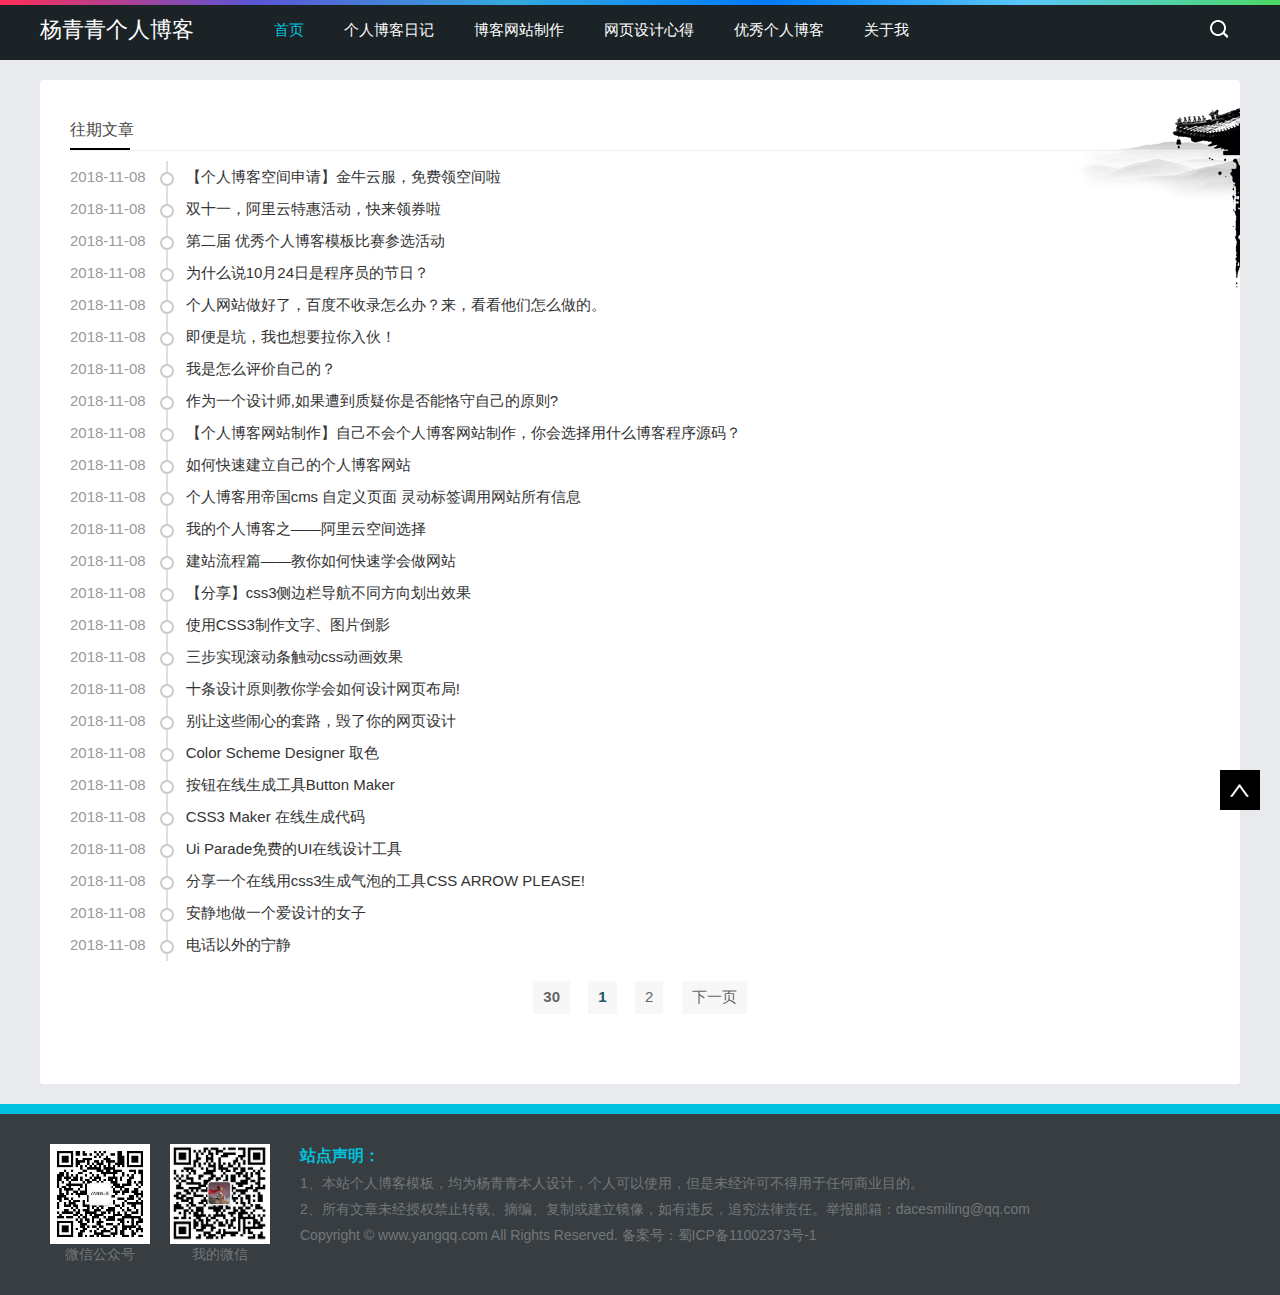
<file: time.html>
<!doctype html>
<html>
<head>
<meta charset="utf-8">
<title>列表页-杨青青个人博客模板主题《今夕何夕》</title>
<meta name="keywords" content="blog" />
<meta name="description" content="blog" />
<meta name="viewport" content="width=device-width, initial-scale=1.0">
<link href="css/base.css" rel="stylesheet">
<link href="css/m.css" rel="stylesheet">
<script src="js/jquery-1.8.3.min.js" ></script>
<script src="js/comm.js"></script>
<script src="js/page.js"></script>
<!--[if lt IE 9]>
<script src="js/modernizr.js"></script>
<![endif]-->
</head>
<body>
<!--top begin-->
<header id="header">
  <div class="navbox">
    <h2 id="mnavh"><span class="navicon"></span></h2>
    <div class="logo"><a href="http://www.yangqq.com">杨青青个人博客</a></div>
    <nav>
      <ul id="starlist">
        <li><a href="index.html">首页</a></li>
        <li><a href="list.html">个人博客日记</a></li>
        <li class="menu"><a href="list2.html">博客网站制作</a>
          <ul class="sub">
            <li><a href="/6">推荐工具</a></li>
            <li><a href="/7">JS经典实例</a></li>
            <li><a href="/8">网站建设</a></li>
            <li><a href="/7">CSS3|Html5</a></li>
            <li><a href="/8">心得笔记</a></li>
          </ul>
          <span></span></li>
        <li><a href="list3.html">网页设计心得</a></li>
        <li><a href="daohang.html">优秀个人博客</a></li>
        <li><a href="about.html">关于我</a></li>
      </ul>
    </nav>
    <div class="searchico"></div>
  </div>
</header>
<div class="searchbox">
  <div class="search">
    <form action="/e/search/index.php" method="post" name="searchform" id="searchform">
      <input name="keyboard" id="keyboard" class="input_text" value="请输入关键字词" style="color: rgb(153, 153, 153);" onfocus="if(value=='请输入关键字词'){this.style.color='#000';value=''}" onblur="if(value==''){this.style.color='#999';value='请输入关键字词'}" type="text">
      <input name="show" value="title" type="hidden">
      <input name="tempid" value="1" type="hidden">
      <input name="tbname" value="news" type="hidden">
      <input name="Submit" class="input_submit" value="搜索" type="submit">
    </form>
  </div>
  <div class="searchclose"></div>
</div>
<!--top end-->
<article>
  <div class="whitebg timebox">
 <h2 class="htitle">往期文章</h2>
<ul id="list" style="display:none;">
   <li><span>2018-11-08</span><i><a href="/notice/30.html" target="_blank">【个人博客空间申请】金牛云服，免费领空间啦</a></i></li>
   <li><span>2018-11-08</span><i><a href="/notice/29.html" target="_blank">双十一，阿里云特惠活动，快来领券啦</a></i></li>
   <li><span>2018-11-08</span><i><a href="/notice/28.html" target="_blank">第二届 优秀个人博客模板比赛参选活动</a></i></li>
   <li><span>2018-11-08</span><i><a href="/notice/27.html" target="_blank">为什么说10月24日是程序员的节日？</a></i></li>
   <li><span>2018-11-08</span><i><a href="/notice/26.html" target="_blank">个人网站做好了，百度不收录怎么办？来，看看他们怎么做的。</a></i></li>
   <li><span>2018-11-08</span><i><a href="/xd/25.html" target="_blank">即便是坑，我也想要拉你入伙！</a></i></li>
   <li><span>2018-11-08</span><i><a href="/xd/24.html" target="_blank">我是怎么评价自己的？</a></i></li>
   <li><span>2018-11-08</span><i><a href="/xd/23.html" target="_blank">作为一个设计师,如果遭到质疑你是否能恪守自己的原则?</a></i></li>
   <li><span>2018-11-08</span><i><a href="/web/wzjs/22.html" target="_blank">【个人博客网站制作】自己不会个人博客网站制作，你会选择用什么博客程序源码？</a></i></li>
   <li><span>2018-11-08</span><i><a href="/web/wzjs/21.html" target="_blank">如何快速建立自己的个人博客网站</a></i></li>
   <li><span>2018-11-08</span><i><a href="/web/wzjs/20.html" target="_blank">个人博客用帝国cms 自定义页面 灵动标签调用网站所有信息</a></i></li>
   <li><span>2018-11-08</span><i><a href="/web/wzjs/19.html" target="_blank">我的个人博客之——阿里云空间选择</a></i></li>
   <li><span>2018-11-08</span><i><a href="/web/wzjs/18.html" target="_blank">建站流程篇——教你如何快速学会做网站</a></i></li>
   <li><span>2018-11-08</span><i><a href="/web/html/17.html" target="_blank">【分享】css3侧边栏导航不同方向划出效果</a></i></li>
   <li><span>2018-11-08</span><i><a href="/web/html/16.html" target="_blank">使用CSS3制作文字、图片倒影</a></i></li>
   <li><span>2018-11-08</span><i><a href="/web/html/15.html" target="_blank">三步实现滚动条触动css动画效果</a></i></li>
   <li><span>2018-11-08</span><i><a href="/web/html/14.html" target="_blank">十条设计原则教你学会如何设计网页布局!</a></i></li>
   <li><span>2018-11-08</span><i><a href="/web/html/13.html" target="_blank">别让这些闹心的套路，毁了你的网页设计</a></i></li>
   <li><span>2018-11-08</span><i><a href="/web/gj/12.html" target="_blank">Color Scheme Designer 取色</a></i></li>
   <li><span>2018-11-08</span><i><a href="http://css-tricks.com/examples/ButtonMaker/" target="_blank">按钮在线生成工具Button Maker</a></i></li>
   <li><span>2018-11-08</span><i><a href="http://www.css3maker.com/" target="_blank">CSS3 Maker 在线生成代码</a></i></li>
   <li><span>2018-11-08</span><i><a href="/web/gj/9.html" target="_blank">Ui Parade免费的UI在线设计工具</a></i></li>
   <li><span>2018-11-08</span><i><a href="/web/gj/8.html" target="_blank">分享一个在线用css3生成气泡的工具CSS ARROW PLEASE!</a></i></li>
   <li><span>2018-11-08</span><i><a href="/blog/7.html" target="_blank">安静地做一个爱设计的女子</a></i></li>
   <li><span>2018-11-08</span><i><a href="/blog/6.html" target="_blank">电话以外的宁静</a></i></li>
   <li><span>2018-11-08</span><i><a href="/blog/5.html" target="_blank">遇见一个未知的你</a></i></li>
   <li><span>2018-11-08</span><i><a href="/blog/4.html" target="_blank">个人网站做好了，百度不收录怎么办？来，看看他们怎么做的</a></i></li>
   <li><span>2018-11-08</span><i><a href="/blog/3.html" target="_blank">个人博客，属于我的小世界！</a></i></li>
   <li><span>2018-11-08</span><i><a href="/xd/2.html" target="_blank">网易博客关闭，何不从此开始潇洒行走江湖！</a></i></li>
   <li><span>2018-11-07</span><i><a href="/xd/1.html" target="_blank">Come on,行动起来吧!我们和时间来一场赛跑!</a></i></li>
</ul>
 <ul id="list2">
  </ul>
<div class="clear"></div>
  <script src="js/page2.js"></script> 
  </div>
</article>

<footer>
  <div class="box">
    <div class="wxbox">
      <ul>
        <li><img src="images/wxgzh.jpg"><span>微信公众号</span></li>
        <li><img src="images/wx.png"><span>我的微信</span></li>
      </ul>
    </div>
    <div class="endnav">
      <p><b>站点声明：</b></p>
      <p>1、本站个人博客模板，均为杨青青本人设计，个人可以使用，但是未经许可不得用于任何商业目的。</p>
      <p>2、所有文章未经授权禁止转载、摘编、复制或建立镜像，如有违反，追究法律责任。举报邮箱：<a href="http://mail.qq.com/cgi-bin/qm_share?t=qm_mailme&email=HHh9cn95b3F1cHVye1xtbTJ-c3E" target="_blank">dacesmiling@qq.com</a></p>
      <p>Copyright © <a href="http://www.yangqq.com" target="_blank">www.yangqq.com</a> All Rights Reserved. 备案号：<a href="http://www.miitbeian.gov.cn/" target="_blank">蜀ICP备11002373号-1</a></p>
    </div>
  </div>
  <a href="#">
  <div class="top"></div>
  </a> </footer>
</body>
</html>
</file>
<file: css/base.css>
@charset "utf-8";
/* css */
/* 清空元素浏览器默认的属性值 */
* { margin: 0; padding: 0 }
body { font: 15px "Microsoft YaHei", Arial, Helvetica, sans-serif; color: #333; background: #E9EAED; line-height: 1.5; overflow-x: hidden; }
img { border: 0; display: block }
/* 清除列表元素默认的样式 */
ul, li { list-style: none; }
/* 清除超链接的下划线 */
a { text-decoration: none; color: #333; }
a:hover { color: #000; text-decoration: none; }
.clear { clear: both; width: 100%; overflow: hidden; height: 20px }
.clearblank { clear: both; width: 100%; overflow: hidden; }
.fl { float: left!important; }
.fr { float: right!important; }
.box, article { width: 1200px; margin: auto; overflow: hidden }
.navbox { width: 1200px; margin: auto; }
.mt20 { margin-top: 20px; }
.blue { color: #00C1DE }

/*header*/
header { width: 100%; padding: 5px 0; background: #1C2327; height: 50px; }
header::before { background: #000 linear-gradient(to left, #4cd964, #5ac8fa, #007aff, #34aadc, #5856d6, #ff2d55); content: ""; height: 5px; position: absolute; top: 0; width: 100%; }
.logo { float: left; margin-right: 60px; line-height: 50px; color: #FFF; font-size: 22px }
.logo a { color: #FFF }
.logo img { margin-top: 14px; }
.imgscale img { width: 100%; -moz-transition: all .5s ease; -webkit-transition: all .5s ease; -ms-transition: all .5s ease; -o-transition: all .5s ease; transition: all .5s ease; transition: all 0.5s; }
.imgscale:hover img { transform: scale(1.1); }
/*nav*/
nav { float: left; height: 50px; line-height: 50px; text-align: center; }
#starlist { }
#starlist li { position: relative; display: inline; float: left; width: max-content; }
#starlist li a { display: inline; float: left; padding: 0 20px; color: #fff }
#starlist li a:hover, #starlist #selected, .selected > a, #starlist li:hover { color: #00c1de; }
#starlist li:hover a { color: #00c1de }
#starlist ul.sub { overflow: hidden; position: absolute; left: 0; top: 50px; background: #1C2327; display: none; z-index: 9 }
#starlist ul.sub li { height: 30px; line-height: 30px; font-size: 14px; }
#starlist ul.sub li:last-child { padding-bottom: 10px }
#starlist ul.sub li a { color: #FFF }
#starlist ul.sub li a:hover { color: #00c1de }
#starlist li:hover ul.sub { display: block }

.login

/*箭头*/
.menu:before { position: absolute; content: ""; top: 22px; right: 5px; background: url(../images/jt.png) no-repeat; width: 8px; height: 8px; -ms-transition: all .5s ease; -moz-transition: all .5s ease; -webkit-transition: all .5s ease; -o-transition: all .5s ease; transition: all .5s ease; }
.menu:hover:before { transform: rotate(180deg) }/*旋转*/
#mnavh { display: none; margin: 5px 0 0 0; width: 24px; height: 40px; float: right; text-align: center; padding: 0 10px; }
.navicon { display: block; position: relative; width: 30px; height: 5px; background-color: #fff; margin-top: 20px; }
.navicon:before, .navicon:after { content: ''; display: block; width: 30px; height: 5px; position: absolute; background: #fff; -webkit-transition-property: margin, -webkit-transform; transition-property: margin, -webkit-transform; transition-property: margin, transform; transition-property: margin, transform, -webkit-transform; -webkit-transition-duration: 300ms; transition-duration: 300ms; }
.navicon:before { margin-top: -10px; }
.navicon:after { margin-top: 10px; }
.open .navicon { background: none }
.open .navicon:before { margin-top: 0; -webkit-transform: rotate(45deg); transform: rotate(45deg); }
.open .navicon:after { margin-top: 0; -webkit-transform: rotate(-45deg); transform: rotate(-45deg); }
.open .navicon:before, .open .navicon:after { content: ''; display: block; width: 30px; height: 5px; position: absolute; background: #fff; }
/*menu+*/
.menu span { display: none; width: 50px; height: 50px; background: #12b7de; opacity: 0.5; position: absolute; top: 0; right: 0; border-left: #49ccea 1px solid; }
/*search*/
.searchico { margin-top: 5px; width: 39px; height: 39px; float: right; display: inline; cursor: pointer; background: url(../images/bg.png) no-repeat center !important; }
.searchbox { width: 1200px; margin: 10px auto; overflow: hidden; background: #ffffff; position: relative; }
.search { width: 50%; margin: 20px auto; background: #222; border-radius: 0 5px 5px 0; position: relative; border: #ccc 1px solid; display: none; }
.search input.input_submit { border: 0; background: 0; color: #fff; outline: none; position: absolute; top: 10px; right: 10% }
.search input.input_text { border: 0; line-height: 36px; height: 36px; width: 72%; padding-left: 10px; outline: none }
.open { display: block !important }
.searchclose { background: url(../images/close.png) no-repeat; display: block; position: absolute; width: 28px; height: 30px; right: 5px; top: 5px }
/*article*/

/*lbox*/
.lbox { width: 75%; float: left; overflow: hidden }
/*banner*/
.banbox { width: 100%; overflow: hidden; float: left; border-radius: 3px; margin-bottom: 20px }
.banner { width: 100%; overflow: hidden; float: left; }
.fader { position: relative; width: 100%; height: 426px; /*padding-top: 50%;*/ font-family: "futura", arial; overflow: hidden; }
.fader .slide { position: absolute; width: 100%; top: 0; z-index: 1; opacity: 0; }
.fader .slide img { width: 100%; height: 426px; margin: auto; }
.fader .prev, .fader .next { position: absolute; height: 32px; line-height: 32px; width: 40px; top: 50%; left: 50px; z-index: 4; margin-top: -25px; cursor: pointer; opacity: 0; transition: all 150ms; }
.fader .prev { background: url(../images/left.png) no-repeat }
.fader .next { left: auto; right: 50px; background: url(../images/right.png) no-repeat }
.fader .pager_list { position: absolute; width: 100%; height: 26px; padding: 0; line-height: 40px; bottom: 0; text-align: center; z-index: 4; }
.fader .pager_list li { border-radius: 10px; display: inline-block; width: 10px; height: 10px; margin: 0 7px; background: #fff; opacity: .9; text-indent: -9999px; cursor: pointer; transition: all 150ms; }
.fader .pager_list li:hover, .fader .pager_list li.active { opacity: 1; background: #12b7de; }
.banner:hover .fader_controls .page.prev { opacity: .7; left: 20px }
.banner:hover .fader_controls .page.next { opacity: .7; right: 20px }
/*headline*/
.headline { width: 30%; float: right; overflow: hidden; }
.headline ul { height: 260px; }
.headline ul li { width: 100%; background: #000; overflow: hidden; height: 125px; margin-bottom: 10px; border-radius: 3px; position: relative }
.headline ul li a { display: block; overflow: hidden; height: 100%; }
.headline ul li img { width: 100%; height: 100%; -moz-transition: all .5s ease; -webkit-transition: all .5s ease; -ms-transition: all .5s ease; -o-transition: all .5s ease; transition: all .5s ease; transition: all 0.5s; opacity: .7; }
.headline ul li:hover img { transform: scale(1.1); opacity: 1 }
.headline ul li span { bottom: 0; position: absolute; top: 30%; left: 0; right: 0; color: #FFF; text-align: center; font-size: 15px; margin-top: 5px; padding: 0 40px; overflow: hidden; text-overflow: ellipsis; -webkit-box-orient: vertical; display: -webkit-box; -webkit-line-clamp: 2; line-height: 24px; height: 48px; }
/*tab_buttons*/
.tab_buttons { margin-bottom: 10px; width: 100%; overflow: hidden; border-bottom: #e4e3e3 1px solid;/* position: relative; */ }
.tab_buttons li { display: block; font-size: 16px; line-height: 40px; float: left; width: 100px; text-align: center;position: relative; cursor:pointer }
.newscurrent:after { content: ""; background: #000; width: 100px; height: 2px; position: absolute; bottom: 0; left: 0; }
.newsitem { display: none; }
.newsitem:nth-child(1) { display: block; }
/*tab_box*/
.whitebg { background: #fff; border-radius: 3px; padding: 20px; margin-bottom: 20px; overflow: hidden; }
.tab_box { clear: both; position: relative; }
.newslist { float: right; width: 66% }
.newslist li { overflow: hidden; line-height: 32px; padding: 0 20px 10px 20px; }
.newslist li a { height: 32px; }
.newslist li img { width: 100% }
.newslist li { height: 22px; }
.newslist li:hover { height: 100%; background: #f7f7f7 }
.newslist li:hover a { color: #000; font-weight: bold }
.newslist li:hover i { background: #222; }
.newslist li:nth-child(1) { height: 100%; background: #f7f7f7 }
.newslist li:nth-child(1) a { color: #000; font-weight: bold }
.newslist li:nth-child(1) i { background: #9a9a9a; }
.newslist:hover li:nth-child(1) { height: 22px; background: none; }
.newslist:hover li:nth-child(1) a { color: #333; font-weight: normal }
.newslist:hover li:nth-child(1) i { background: #9a9a9a; }
.newslist:hover li:nth-child(1):hover { height: 100%; background: #f7f7f7; }
.newslist:hover li:nth-child(1):hover a { color: #000; font-weight: bold }
.newslist:hover li:nth-child(1):hover i { background: #222; }
.newslist p { line-height: 24px; font-size: 14px; overflow: hidden; text-overflow: ellipsis; -webkit-box-orient: vertical; display: -webkit-box; -webkit-line-clamp: 2; height: 48px; }
.newspic { float: left; width: 32%; height: 218px; overflow: hidden; position: relative; }
.newspic ul { overflow: hidden; }
.newspic li { height: 100px; position: relative; background: rgba(0,0,0,1); overflow: hidden; margin-bottom: 10px; border-radius: 3px }
.newspic li a { display: block; overflow: hidden }
.newspic img { height: 100%; width: 100%; opacity: .7; -moz-transition: all .5s ease; -webkit-transition: all .5s ease; -ms-transition: all .5s ease; -o-transition: all .5s ease; transition: all .5s ease; transition: all 0.5s; }
.newspic span { bottom: 0; position: absolute; bottom: 30%; left: 0; right: 0; color: #FFF; text-align: center; font-size: 15px; padding: 0 40px; overflow: hidden; text-overflow: ellipsis; -webkit-box-orient: vertical; display: -webkit-box; -webkit-line-clamp: 2; line-height: 22px; }
.newspic li:hover img { opacity: .9; transform: scale(1.1); }
.newsitem ul li i { display: block; width: 20px; height: 20px; background: #9a9a9a; float: left; margin-top: 6px; margin-right: 20px; position: relative; font-style: normal }
.newsitem ul li i::before { position: absolute; left: 0; top: 0; font-size: 9px; color: #fff; line-height: 20px; width: 20px; text-align: center }
.newsitem ul li:first-child i { background: #222; }
.newsitem ul li:first-child i::before { content: "1"; }
.newsitem ul li:nth-child(2) i::before { content: "2"; }
.newsitem ul li:nth-child(3) i::before { content: "3"; }
.newsitem ul li:nth-child(4) i::before { content: "4"; }
.newsitem ul li:nth-child(5) i::before { content: "5"; }
/*zhuanti*/
.zhuanti ul { overflow: hidden; padding: 10px 0 20px 10px; position: relative; }
.zhuanti ul:before { content: ""; position: absolute; background: #fff; width: 1px; height: 100%; left: 10px }
.zhuanti ul:after { content: ""; position: absolute; background: #fff; width: 100%; height: 1px; bottom: 20px; left: 0; }
.zhuanti li { float: left; width: 27.6%; border-bottom: #eee 1px solid; border-left: #eee 1px solid; overflow: hidden; padding: 20px; -moz-transition: all .5s ease; -webkit-transition: all .5s ease; transition: all .5s ease; }
.ztpic { width: 100%; height: 100px; overflow: hidden; border-radius: 3px; background: #CCC; display: block }
.ztpic img { display: inline-block; width: 100%; min-height: 100%; height: auto; vertical-align: middle; transition: all .5s ease-out .1s; }
.zhuanti li b { display: block; width: 100%; overflow: hidden; height: 30px; line-height: 30px; margin: 10px 0; text-overflow: ellipsis; white-space: nowrap; overflow: hidden; }
.zhuanti li span { color: #999; overflow: hidden; text-overflow: ellipsis; -webkit-box-orient: vertical; display: -webkit-box; -webkit-line-clamp: 3; font-size: 14px; height: 62px; }
.readmore { margin: 10px 0 0 0; color: #096; display: block; }
.readmore:before { content: "+"; color: #063 }
.zhuanti li:hover { background: #fff; box-shadow: #ccc 1px 1px 8px; }
.zhuanti li:hover img { transform: scale(1.05) }
/*bloglist*/
.bloglist ul { padding: 10px 0 0 }
.bloglist li { overflow: hidden; margin-bottom: 20px; border-bottom: #eee 1px dashed; padding-bottom: 20px; position: relative; min-height: 120px; }
.blogtitle { margin: 0 0 10px 0; font-size: 18px; overflow: hidden; }
.bloglist li:hover .blogtitle a { color: #337ab7; }
.blogtitle b { color: #F00 }
a.viewmore { display: block; right: 10px; bottom: 20px; position: absolute; padding: 3px 10px; background: #12b7de; color: #fff; border-radius: 3px; }
.blogpic { float: left; width: 23.2%; margin-right: 20px; display: block; overflow: hidden; border-radius: 3px; position: relative }
.blogpic i { display: block; position: absolute; top: 0; left: 0; z-index: 9; font-style: normal; padding: 3px 5px; background: rgba(18,182,221,.8); font-size: 14px; }
.blogpic i a { color: #FFF }
.bplist { display: block; overflow: hidden }
.bplist a { display: block; float: left; width: 25%; overflow: hidden }
.bplist a img { border-radius: 3px; width: 200px; height: 140px; -moz-transition: all .5s ease; -webkit-transition: all .5s ease; -ms-transition: all .5s ease; -o-transition: all .5s ease; transition: all .5s ease; transition: all 0.5s; }
.bplist a img:hover { transform: scale(1.05) }
.blogtext { font-size: 14px; color: #666; overflow: hidden; text-overflow: ellipsis; -webkit-box-orient: vertical; display: -webkit-box; -webkit-line-clamp: 3; margin-top: 20px }
.bloginfo { margin-top: 20px; overflow: hidden; color: #999; line-height: 34px; }
.bloginfo span { margin: 0 5px }
.bloginfo span a { color: #096 }
.avatar { position: relative; float: left; width: 30px; height: 30px; border-radius: 100%; padding: 2px; display: block; background: -webkit-linear-gradient(bottom left, rgba(0,153,255,.9), rgba(42,228,197,.7)); background: -o-linear-gradient(bottom left, rgba(0,153,255,.9), rgba(42,228,197,.7)); background: linear-gradient(to top right, rgba(0,153,255,.9), rgba(42,228,197,.7)); }
.avatar img { width: 100%; border-radius: 50%; }
.avatar::after { content: ""; position: absolute; background: url(../images/v.png) no-repeat; background-size: 12px; width: 12px; height: 12px; right: 0; bottom: 0 }
/*links*/
.sqlink { float: right; margin-right: 10px; font-size: 14px }
.sqlink a { color: #666 }
.sqlink a:hover { color: #000; text-decoration: underline }
.links ul { overflow: hidden; margin-top: 20px }
.links li { display: inline-block; width: 50%; float: left; line-height: 30px; text-align: center }
.links li a { display: block; }
.links li:hover { background: #f7f7f7 }
/*rbox*/
.rbox { width: 23.5%; float: right; overflow: hidden; }
.card { box-shadow: 0px 1px 0px rgba(255,255,255,.1), inset 0px 1px 1px rgba(0,0,0,.7); border-radius: 3px; background: url(../images/quote-bg.png) no-repeat top right rgba(42,42,42,1); height: 260px; overflow: hidden; margin-bottom: 20px }
.card h2 { font-size: 22px; margin: 10px; color: #89919a; font-weight: normal; padding-bottom: 10px; }
.card p { font-size: 12px; padding: 0 0 0 20px; line-height: 28px; text-shadow: 0px 1px 2px rgba(0,0,0,.5); color: #d0d2d4; -webkit-animation: animations2 5s ease-in-out 5s; -moz-animation: animations2 5s ease-in-out 5s; -o-animation: animations2 5s ease-in-out 5s; -ms-animation: animations2 5s ease-in-out 5s; animation: animations2 5s ease-in-out 5s; }
.linkmore { margin: 15px }
.linkmore li { width: 25%; float: left }
.linkmore li a { height: 53px; display: block; overflow: hidden; box-shadow: 0px 1px 0px rgba(255,255,255,.1), inset 0px 1px 1px rgba(0,0,0,.7); border-radius: 50%; margin: 0 5px; }
.linkmore li a:hover { opacity: 0.5; }
a.iconfont.icon-zhuye {color: #ef5509;font-size: 36px;background: url(../images/c01.png) no-repeat center ;}
a.iconfont.icon-youxiang { color: #FF991A; font-size: 28px;    background: url(../images/csdn.png) no-repeat center ; }
a.iconfont.icon--- { color: #1296DB;    background: url(../images/c03.png) no-repeat center; }
#-- { position: relative }
#-- i { display: block; position: absolute; bottom: 55px; right: 0 }
#-- i img { height: 150px; display: none }
#--:hover i img { display: block }
a.iconfont.icon-weixin { color: #07AF12;    background: url(../images/c04.png) no-repeat center; }
#weixin { position: relative }
#weixin i { display: block; position: absolute; bottom: 55px; right: 0 }
#weixin i img { height: 150px; display: none }
#weixin:hover i img { display: block }
/*htitle*/
.htitle { font-size: 16px; line-height: 40px; border-bottom: 1px solid #eee; color: #484848; font-weight: normal; position: relative; margin-bottom: 10px; }
.htitle:after { content: ""; position: absolute; width: 60px; height: 2px; content: ""; background: #000; left: 0; bottom: 0; -moz-transition: all .5s ease; -webkit-transition: all .5s ease; transition: all .5s ease; }
.htitle:hover:after { width: 80px; }
.hnav { float: right }
.hnav a { display: block; margin-right: 10px; padding-right: 10px; float: left; position: relative }
.hnav a:after { position: relative; content: "/"; right: -10px; bottom: 0; color: #ccc }
.hnav a:last-child::after { content: "" }
/*notice*/
.notice ul { padding-top: 18px }
.notice li { font-size: 12px; line-height: 30px; margin-bottom: 12px; display: block; -moz-border-radius: 4px; border-radius: 4px; background: #f6f6f6; padding: 4px 12px 4px 30px; overflow: hidden; text-overflow: ellipsis; white-space: nowrap; position: relative; -moz-transition: all .2s ease; -webkit-transition: all .2s ease; transition: all .2s ease; }
.notice li:before { position: absolute; content: ""; width: 3px; height: 3px; background: #000; border-radius: 10px; left: 15px; top: 20px }
.notice li:hover { background: #f2f2f2; box-shadow: 0 0 10px #ccc; -moz-transition: all .2s ease; -webkit-transition: all .2s ease; transition: all .2s ease; }
/*topnews*/
.topnews { display: block; margin: 20px 0; background: #000; position: relative; overflow: hidden; border-radius: 3px; max-height: 110px; }
.topnews img { opacity: .7; }
.topnews span { bottom: 0; position: absolute; bottom: 30%; left: 0; right: 0; color: #FFF; text-align: center; font-size: 15px; padding: 0 40px; overflow: hidden; text-overflow: ellipsis; -webkit-box-orient: vertical; display: -webkit-box; -webkit-line-clamp: 2; line-height: 22px; }
.topnews:hover img { opacity: .9; transform: scale(1.1); }
/*paihang*/
.paihang ul { overflow: hidden }
.paihang ul li { height: 30px; line-height: 30px; margin-bottom: 10px; padding-left: 5px; text-overflow: ellipsis; white-space: nowrap; overflow: hidden; }
.paihang ul li:nth-child(even) { background: #f6f6f6 }
.paihang ul li i { display: block; width: 16px; height: 16px; background: #B1B1B1; float: left; margin-top: 8px; margin-right: 10px; position: relative; font-style: normal }
.paihang ul li i::before { position: absolute; left: 0; top: 0; font-size: 9px; color: #fff; line-height: 16px; width: 16px; text-align: center }
.paihang ul li:first-child i, .paihang ul li:nth-child(2) i, .paihang ul li:nth-child(3) i { background: #FF6600; }
.paihang ul li:first-child i::before { content: "1"; }
.paihang ul li:nth-child(2) i::before { content: "2"; }
.paihang ul li:nth-child(3) i::before { content: "3"; }
.paihang ul li:nth-child(4) i::before { content: "4"; }
.paihang ul li:nth-child(5) i::before { content: "5"; }
.paihang ul li:nth-child(6) i::before { content: "6"; }
.paihang ul li:nth-child(7) i::before { content: "7"; }
.paihang ul li:nth-child(8) i::before { content: "8"; }
.paihang ul li:hover { -moz-transition: all .2s ease; -webkit-transition: all .2s ease; transition: all .2s ease; }
/*tuijian*/
.tuijian ul { overflow: hidden; padding-top: 10px }
.tuijian li { overflow: hidden; margin-bottom: 10px; height: 60px; }
.tuijian li i { width: 70px; height: 70px; margin-right: 10px; overflow: hidden; display: block; float: left; }
.tuijian li i img { height: 100%; max-width: 100%; min-width: 100%; -moz-transition: all .5s ease; -webkit-transition: all .5s ease; -ms-transition: all .5s ease; -o-transition: all .5s ease; transition: all .5s ease; transition: all 0.5s; }
.tuijian li p { margin-top: 10px; line-height: 20px; max-height: 40px; overflow: hidden; text-overflow: ellipsis; -webkit-box-orient: vertical; display: -webkit-box; -webkit-line-clamp: 2; font-size: 14px; }
.tuijian li:hover { background: #f6f6f6; }
.tuijian li:hover img { transform: scale(1.1); }
/*ad*/
.ad ul { overflow: hidden; border-radius: 3px; }
/*wenzi*/
.wenzi li { line-height: 22px; margin-bottom: 10px; position: relative; padding-left: 15px }
.wenzi li:before { position: absolute; content: ""; width: 3px; height: 3px; background: #000; border-radius: 10px; left: 0px; top: 10px; }
/*tongji*/
.tongji li { margin-bottom: 8px }
.tongji li a { color: #096 }
.tongji li a:hover { text-decoration: underline; color: #000 }
.tongji_gzh { width: 80%; margin: auto; overflow: hidden; }
.tongji_gzh img { width: 100% }
/*footer*/
footer { background: #373D41; width: 100%; border-top: #00C1DE 10px solid; padding: 30px 0; color: #73777a; font-size: 14px; }
.wxbox { overflow: hidden; float: left; margin-right: 20px }
.wxbox li { float: left; margin: 0 10px; text-align: center }
.wxbox img { height: 100px }
.endnav b { font-size: 16px; color: #00c1de; }
.endnav p { margin-bottom: 5px }
footer a { color: #73777a; }
footer a:hover { color: #00C1DE }
.top { width: 40px; height: 40px; display: block; background: url(../images/top.png) no-repeat center #000; right: 20px; bottom: 10%; position: fixed }
/*
list.html
*/
.lanmu img { height: 100px; float: left; margin-right: 20px }
.lanmu h1 { font-size: 22px; margin-bottom: 15px }
.lanmu p { color: #666 }
/*
list2.html
*/
.liucheng ul { overflow: hidden; margin-top: 20px }
.liucheng li { width: 33.3%; float: left; padding-bottom: 20px }
.liucheng li section { display: block; margin: 0 15px; box-shadow: #e9eaed 1px 1px 5px; }
.liucheng li h2 { font-size: 16px; line-height: 36px; background: #1c2327; color: #FFF; font-weight: normal; text-align: center; margin-bottom: 15px; }
.liucheng li p { padding: 0 10px; font-size: 14px; line-height: 30px }
.liucheng li p:last-child { padding-bottom: 15px }
.liucheng li a:hover { color: #30a6de }
.red { color: #F00 }
#lc_weixin { position: relative }
#lc_weixin i { display: block; position: absolute; bottom: 40px; right: 0; box-shadow: #e9eaed 1px 1px 5px; }
#lc_weixin i img { height: 100px; display: none }
#lc_weixin:hover i img { display: block }
/*pagelist*/
.pagelist { text-align: center; color: #666; width: 100%; clear: both; margin: 0 0 10px; }
.pagelist a { color: #666; margin: 0 5px 10px; padding: 5px 10px; background: #F7F7F7; display: inline-block; }
.pagelist a:hover, .pagelist > b { color: #3690cf; color: #FFF; background: #1C2327; }
.pagelist > b { padding: 5px 10px; }
a.curPage { color: #19585d; font-weight: bold; }
/*cloud*/
.cloud ul a { line-height: 24px; height: 24px; display: block; background: #999; float: left; padding: 3px 10px; margin: 10px 5px 0 0; border-radius: 3px; -moz-transition: all 0.5s; -webkit-transition: all 0.5s; -o-transition: all 0.5s; transition: all 0.5s; color: #FFF }
.cloud ul a:nth-child(8n-7) { background: #8A9B0F }
.cloud ul a:nth-child(8n-6) { background: #EB6841 }
.cloud ul a:nth-child(8n-5) { background: #3FB8AF }
.cloud ul a:nth-child(8n-4) { background: #FE4365 }
.cloud ul a:nth-child(8n-3) { background: #FC9D9A }
.cloud ul a:nth-child(8n-2) { background: #EDC951 }
.cloud ul a:nth-child(8n-1) { background: #C8C8A9 }
.cloud ul a:nth-child(8n) { background: #83AF9B }
.cloud ul a:first-child { background: #036564 }
.cloud ul a:last-child { background: #3299BB }
.cloud ul a:hover { border-radius: 0; text-shadow: #000 1px 1px 1px }
/*

daohang.html

*/
.site_tj { overflow: hidden; padding-top: 20px }
.site_tj li { width: 16.6%; float: left; text-align: center; line-height: 30px; margin-bottom: 10px; }
.site_tj li a { border-radius: 3px; display: block; border: 1px solid #EBEBEB; margin: 0 5px; text-overflow: ellipsis; white-space: nowrap; overflow: hidden; }
.site_tj li:hover a { box-shadow: 0 4px 10px -4px rgba(48, 63, 107, 0.20); background: #222; color: #fff }
.site_yx li:nth-child(30n) { margin-bottom: 60px }
/*

about

*/
.about { overflow: hidden; background: url(../images/abbg.png) no-repeat right top #fff; padding: 20px 40px }
.ab_box { overflow: hidden; margin: 20px 0; }
.ab_box h3 { margin: 10px 0 10px; font-size: 18px; }
.ab_box p { color: #666; margin-bottom: 5px }
.avatar_pic { position: relative; float: left; margin-right: 10px; background: -webkit-linear-gradient(bottom left, rgba(0,153,255,.9), rgba(42,228,197,.7)); background: -o-linear-gradient(bottom left, rgba(0,153,255,.9), rgba(42,228,197,.7)); background: linear-gradient(to top right, rgba(0,153,255,.9), rgba(42,228,197,.7)); display: block; padding: 2px; width: 100px; border-radius: 50%; }
.avatar_pic img { width: 100%; border-radius: 50%; }
.avatar_pic:before { position: absolute; content: ""; background: url(../images/v.png) no-repeat; bottom: 0px; right: 10px; height: 24px; width: 24px; background-size: 24px; }
.ab_dubai { margin-bottom: 15px; display: inline-block; }
.ly_button { float: right; width: 100px; background: #000; text-align: center; border-radius: 3px; line-height: 30px }
.ly_button a { color: #FFF }
.gd_title { margin: 20px 0; font-size: 18px; background: url(../images/hline.png) no-repeat bottom right; width: 120px; clear: both; background-size: 40px; border-bottom: #000 1px dashed; padding-left: 10px; padding-bottom: 5px; display: inline-block; }
.xinlu li { width: 25%; float: left; overflow: hidden; margin-bottom: 20px }
.xinlu li a { display: block; margin: 0 10px; background: #f3f3f3; padding: 20px; }
.xinlu li i { display: block; overflow: hidden; height: 120px; margin-bottom: 10px }
.xinlu li i img { width: 100%; min-height: 120px; -moz-transition: all .5s ease; -webkit-transition: all .5s ease; -ms-transition: all .5s ease; -o-transition: all .5s ease; transition: all .5s ease; transition: all 0.5s; }
.xinlu li i:hover img { transform: scale(1.1); }
.xinlu li p { font-weight: bold; margin-bottom: 10px; text-overflow: ellipsis; white-space: nowrap; overflow: hidden; }
.xinlu li span { color: #666; overflow: hidden; text-overflow: ellipsis; -webkit-box-orient: vertical; display: -webkit-box; -webkit-line-clamp: 3; font-size: 14px; height: 62px; }
.myblog { overflow: hidden; clear: both }
.myblog li { width: 20%; float: left; display: block; text-align: center; padding-bottom: 10px; position: relative; overflow: hidden }
.myblog li:after { position: absolute; content: ""; right: 0; top: 0; background: #e9eaed; height: 100%; width: 1px; }
.myblog li:last-child:after { content: none }
.myblog li b { display: block; line-height: 30px; margin-bottom: 10px; }
.buttons { display: block; margin: 10px auto; width: 130px; text-align: center; background: #00c1de; padding: 5px 0; border-radius: 3px; color: #fff; }
.buttons:hover { color: #FFF }
.myblog li:nth-child(even) .buttons { background: #F60 }
.myblog p { margin-bottom: 10px }
.qq_join li { float: left; width: 25%; }
.qq_join li section { margin: 0 20px; box-shadow: #ccc 1px 1px 5px; padding: 10px; display: block; overflow: hidden }
.qq_join li img { width: 90%; margin: auto; background: -webkit-linear-gradient(bottom left, rgba(0,153,255,.9), rgba(42,228,197,.7)); background: -o-linear-gradient(bottom left, rgba(0,153,255,.9), rgba(42,228,197,.7)); background: linear-gradient(to top right, rgba(0,153,255,.9), rgba(42,228,197,.7)); display: block; padding: 5px; }
.qq_join li p { margin: 10px; }
.qq_join li b { color: #019881; margin: 0 5px; }
/*
	
	info.html
	
*/
.con_tilte { font-size: 22px; margin-top: 20px }
.con_nav { float: right; font-size: 14px; color: #666 }
.con_nav a { color: #666 }
.con_nav a:hover { color: #000 }
.con_info { color: #888888; border: 1px solid #F3F3F3; padding: 10px; margin: 10px auto 0; line-height: 23px; background: none repeat 0 0 #F6F6F6; }
.con_info b { margin-right: 10px; color: #000; }
.con_text { line-height: 24px; margin-top: 20px; }
.con_text a { color: #09C;word-break: break-all; }
.con_text a:hover { text-decoration: underline }
.con_text p { margin: 15px 0; }
.con_text img { display: block; max-width: 100% !important; height:!important;
margin: auto }
.price_info ul { padding-top: 15px; position: relative; overflow: hidden }
.price_info p { margin-bottom: 5px }
.price_info img { position: absolute; right: 20px; top: 0; width: 120px }
.share { padding: 10px 20px; background: #f7f7f7; border-left: 3px solid #000; }
.diggit { display: block; width: 160px; margin: 20px auto; background: #E2523A; color: #fff; box-shadow: 1px 2px 6px 0px rgba(0,0,0,.2); border-radius: 3px; line-height: 40px; text-align: center; }
.diggit a { color: #fff }
.diggit a:hover { text-decoration: none }
.otherlink { margin: 10px 0; overflow: hidden }
.otherlink li { position: relative; line-height: 26px; height: 26px; display: block; width: 50%; float: left; overflow: hidden; }
.otherlink li a { display: block; margin-right: 30px; padding-left: 10px; }
.otherlink li a:hover { text-decoration: underline; color: #000 }
.otherlink li:before { position: absolute; content: ""; width: 3px; height: 3px; background: #000; border-radius: 10px; left: 0px; top: 12px; }
.nextinfo a { color: #000 }
.ad img { width: 100% }
.xiangsi { margin-top: 20px; overflow: hidden }
.xiangsi li { width: 25%; float: left; overflow: hidden; margin-bottom: 20px; padding-bottom: 10px; }
.xiangsi a { display: block; margin: 0 5px; padding-bottom: 10px; box-shadow: #ececec 0px 2px 5px; }
.xiangsi li i { display: block; overflow: hidden; height: 120px; margin-bottom: 10px; }
.xiangsi li i img { width: 100%; min-height: 120px; -moz-transition: all .5s ease; -webkit-transition: all .5s ease; -ms-transition: all .5s ease; -o-transition: all .5s ease; transition: all .5s ease; transition: all 0.5s; }
.xiangsi li i:hover img { transform: scale(1.1); }
.xiangsi li p { font-weight: bold; margin-bottom: 10px; text-overflow: ellipsis; white-space: nowrap; overflow: hidden; padding: 0 8px }
.xiangsi li span { color: #666; overflow: hidden; text-overflow: ellipsis; -webkit-box-orient: vertical; display: -webkit-box; -webkit-line-clamp: 3; font-size: 14px; height: 62px; padding: 0 8px }
/*timebox*/
.timebox { background: url(../images/abbg.png) no-repeat right top #fff; ; padding: 30px }
.timebox ul { overflow: hidden; }
.timebox span { position: relative; line-height: 32px; padding-right: 40px; color: #999 }
.timebox span:after { position: absolute; content: ""; width: 2px; height: 40px; background: #e0dfdf; right: 18px }
.timebox li { text-overflow: ellipsis; white-space: nowrap; overflow: hidden; }
.timebox li i { position: relative; font-style: normal }
.timebox li i:before { content: " "; height: 10px; width: 10px; border: 2px solid #cccaca; background: #fff; position: absolute; top: 4px; left: -26px; border-radius: 50%; -webkit-transition: all .5s ease; -moz-transition: all .5s ease; -ms-transition: all .5s ease; -o-transition: all .5s ease; transition: all .5s ease; }
.timebox li:hover i:before { background: #080808 }
.pagelist.mt20 { margin-top: 20px; }
</file>
<file: css/m.css>
@charset "utf-8";
@media screen and (min-width: 1024px) and (max-width: 1199px) {
.navbox { width: 96% }
#starlist li a { padding: 0 10px; }
#starlist li.menu:before { right: 0 }
.zhuanti li { width: 27% }
.searchbox { width: 96% }
.box, article { width: 96% }
.fader .slide img { height: 320px }
.links li { width: 100%; text-align: left }
.jianzhan li section { margin: 0 5px; }
.jianzhan li:nth-child(1) { width: 30% }
.jianzhan li:nth-child(3) { width: 36.3% }
}
@media screen and (max-width: 1023px) {
/*header*/
header { position: fixed; z-index: 999 }
nav { width: 100%; height: auto; background: rgba(0,0,0,0.5); margin-top: 18px; position: fixed; z-index: 999; top: 42px; }
.searchico { position: absolute; top: 6px; right: 10px; }
.search { width: 80% }
.navbox { width: 100% }
.searchbox { width: 100%; position: fixed; top: 50px; z-index: 99; background: rgba(0,0,0,.8); }
.logo { margin-left: 0; line-height: 56px;    float: none;    text-align: center;    margin-right: 0px; }
#mnavh { overflow: hidden; position: absolute; }
#mnavh { display: block; }
#starlist { display: none; width: 100%;/* top: 30px; */ }
#starlist li { width: 55%; text-align: center; background: #12b7de; float: none; display: block; font-weight: bold; }
#starlist li:last-child { padding-bottom: 100% }
#starlist li a { color: #fff; display: block; width: 100%; text-align: center; float: none; padding: 0; background: #12b7de; border-bottom: #49ccea 1px solid; }
#starlist ul.sub { display: block; position: inherit; left: inherit; top: inherit; }
#starlist ul.sub li { width: 100% }
#starlist ul.sub li:last-child { padding-bottom: 0; border-bottom: #49ccea 1px solid; }
#starlist ul.sub li a { color: #fff; font-weight: normal; border-bottom: none; }
#starlist ul.sub li a:hover, #starlist li:hover a, #starlist #selected { color: #fff; }
.menu span { display: block; width: 50px; height: 50px; background: #12b7de; opacity: 0.5; position: absolute; top: 0; right: 0; border-left: #49ccea 1px solid; }
.menu:before { right: 20px; }
/**/
.box, article { width: 96% }
article { padding-top: 80px; }
.lbox { width: 100% }
.rbox { display: none }
.qq_join li section { margin: 0 10px }
.jianzhan li section { margin: 0 5px; }
.jianzhan li:nth-child(1) { width: 30% }
.jianzhan li:nth-child(3) { width: 36.3% }
.zhuanti li { width: 27%; }
}
 @media only screen and (max-width: 768px) {
.zhuanti li { padding: 15px; }
.bplist a img { width: 96% }
.xinlu li a { padding: 5px; margin: 0 5px; }
.myblog li { width: 33.3%; }
.qq_join li section { margin: 0 5px; padding: 5px; }
.qq_join li p { margin: 10px 0; font-size: 12px }
.endnav p:last-child { text-align: center; margin-top: 20px; }
.site_tj li { width: 20% }
.hnav a { font-size: 12px }
.muban li section { margin: 0 5px; height: 260px; overflow: hidden }
.zhuanti li { width: 27.6%; padding: 8px }
}
 @media only screen and (max-width: 480px) {
.headline { width: 100% }
.headline ul { height: auto; padding-bottom: 10px; overflow: hidden }
.headline ul li { width: 49%; float: left; }
.headline ul li:last-child { float: right }
.headline ul li span { padding: 0 20px }
.banbox { width: 100% }
.fader { height: 200px; }
.newspic { width: 100%; height: auto }
.newspic li { width: 49%; float: left }
.newspic li:last-child { float: right }
.newspic li a { height: 100% }
.newslist { float: none; width: 100% }
.zhuanti ul { padding: 0 }
.zhuanti li { width: 44%; padding: 8px; }
.zhuanti ul:before { left: 0; }
.zhuanti ul:after { bottom: 0 }
.ad { padding: 5px }
.blogtitle { font-size: 16px }
.bplist { height: 60px }
.bplist a img { height: 100% }
a.viewmore { position: static; margin-top: 20px; text-align: center }
.blogpic { width: 100px; margin-right: 10px; height: 76px; }
.blogtext { margin-top: 15px }
.lanmu h1 { font-size: 18px; }
.top_pic { width: 100%; float: none; margin-bottom: 10px }
.top_box { float: none; width: 100%; }
.liucheng li, .jianzhan li:nth-child(1), .jianzhan li:nth-child(3) { width: 100%; }
.muban li section { height: auto }
.site_tj li { width: 50% }
.about { padding: 20px }
.ab_box p:last-child { width: 100%; clear: both; padding-top: 10px }
.ly_button { float: none; display: block; }
.xinlu li { width: 50% }
.myblog li, .xiangsi li { width: 50% }
.qq_join li { width: 50%; margin-bottom: 20px }
.wxbox ul { overflow: hidden; text-align: center }
.wxbox li { float: none; display: inline-block }
.wxbox { float: none }
.endnav { width: 100%; overflow: hidden; margin-top: 20px }
.endnav p { margin: 0 10px }
.price_info img { position: static }
.free li { width: 100%; margin-bottom: 10px }
.newspic span { padding: 0 8px; }
.hnav { float: none; width: 100%; clear: both; display: block; overflow: hidden; }
.ztpic { height: 60px; }
.zhuanti li b { -webkit-box-orient: vertical; display: -webkit-box; -webkit-line-clamp: 2; font-size: 14px; height: 42px; line-height: 24px; white-space: inherit; }
.bloginfo { width: 100% }
.imgscale img { height: 100%; max-width: 100%; }
.blogpic i { display: none }
.fader .slide img { height: 200px; }
.otherlink li{width:100%}
.tab_buttons { overflow-x: auto;}
.tab_buttons ul { width: 600px;overflow-x: scroll;}
.tab_buttons li {margin-right: 30px;width: auto;}
.newscurrent:after{width:100%}
}
</file>
